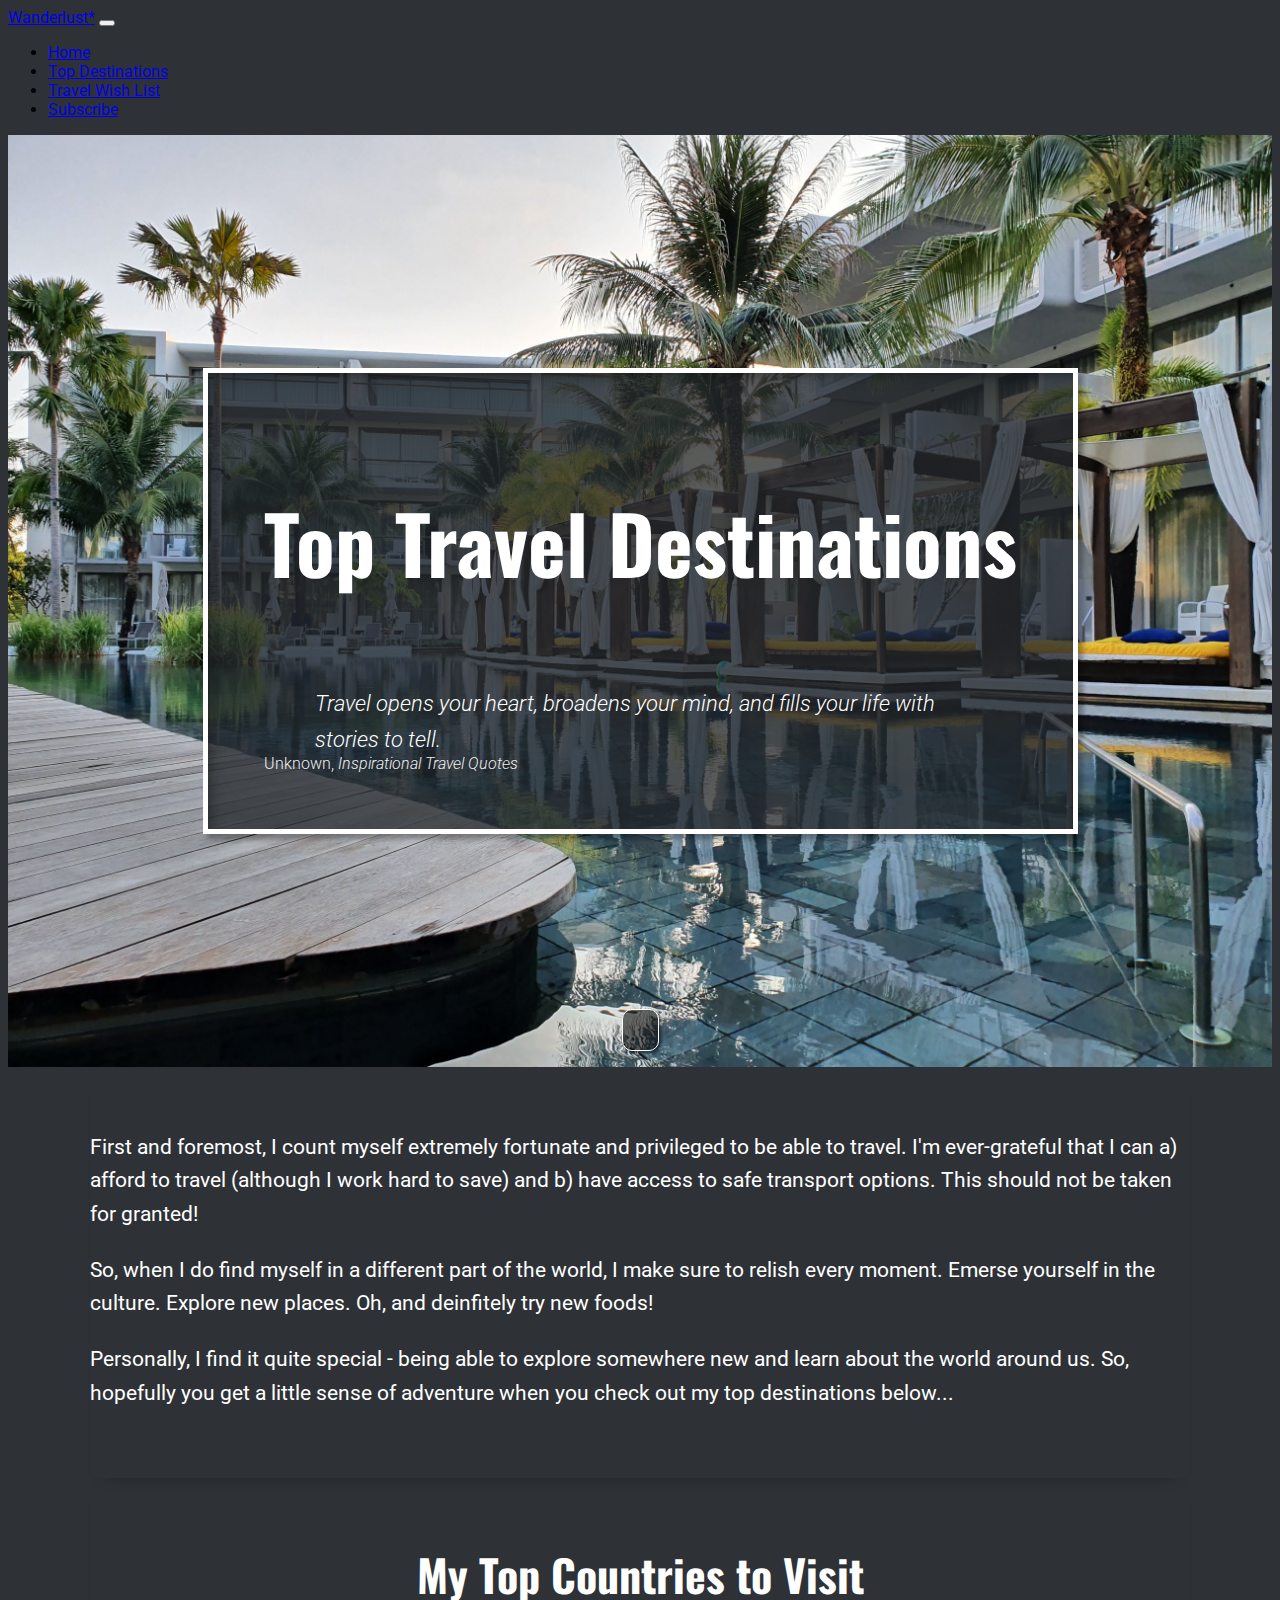
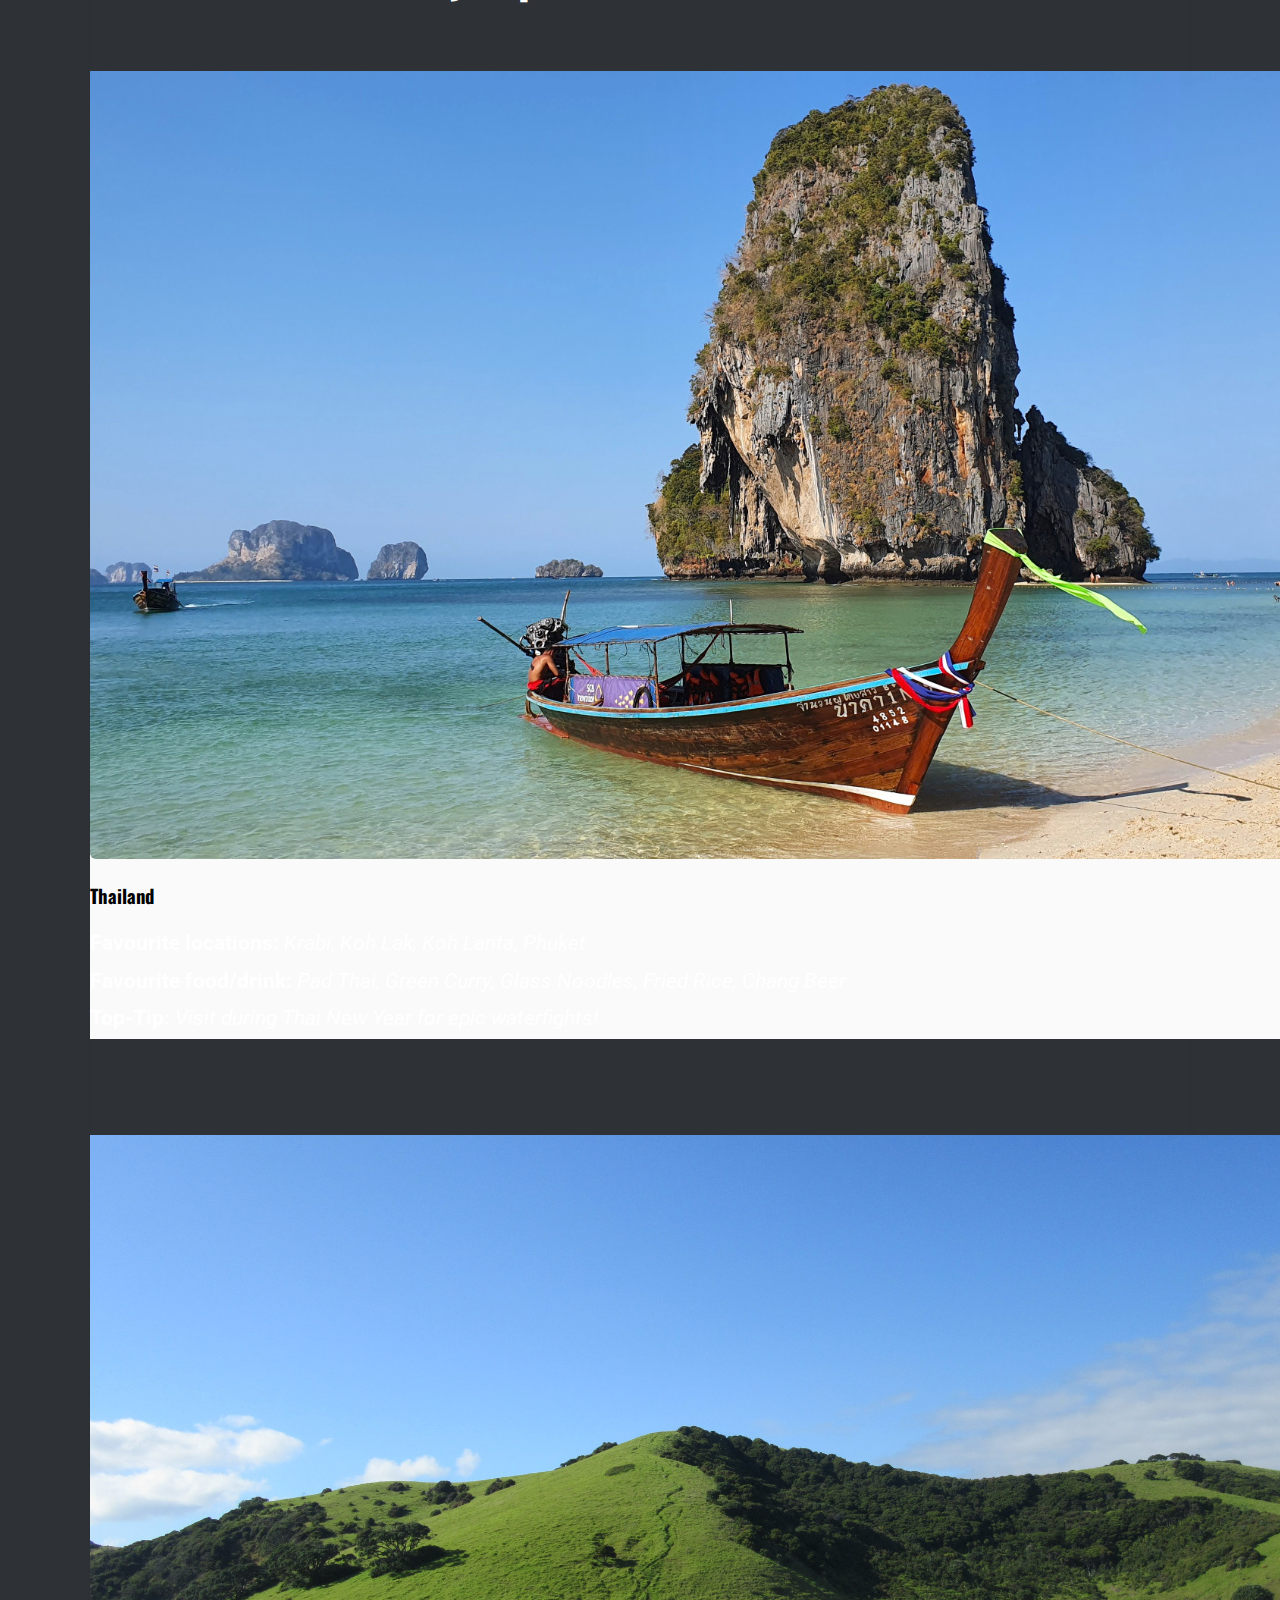
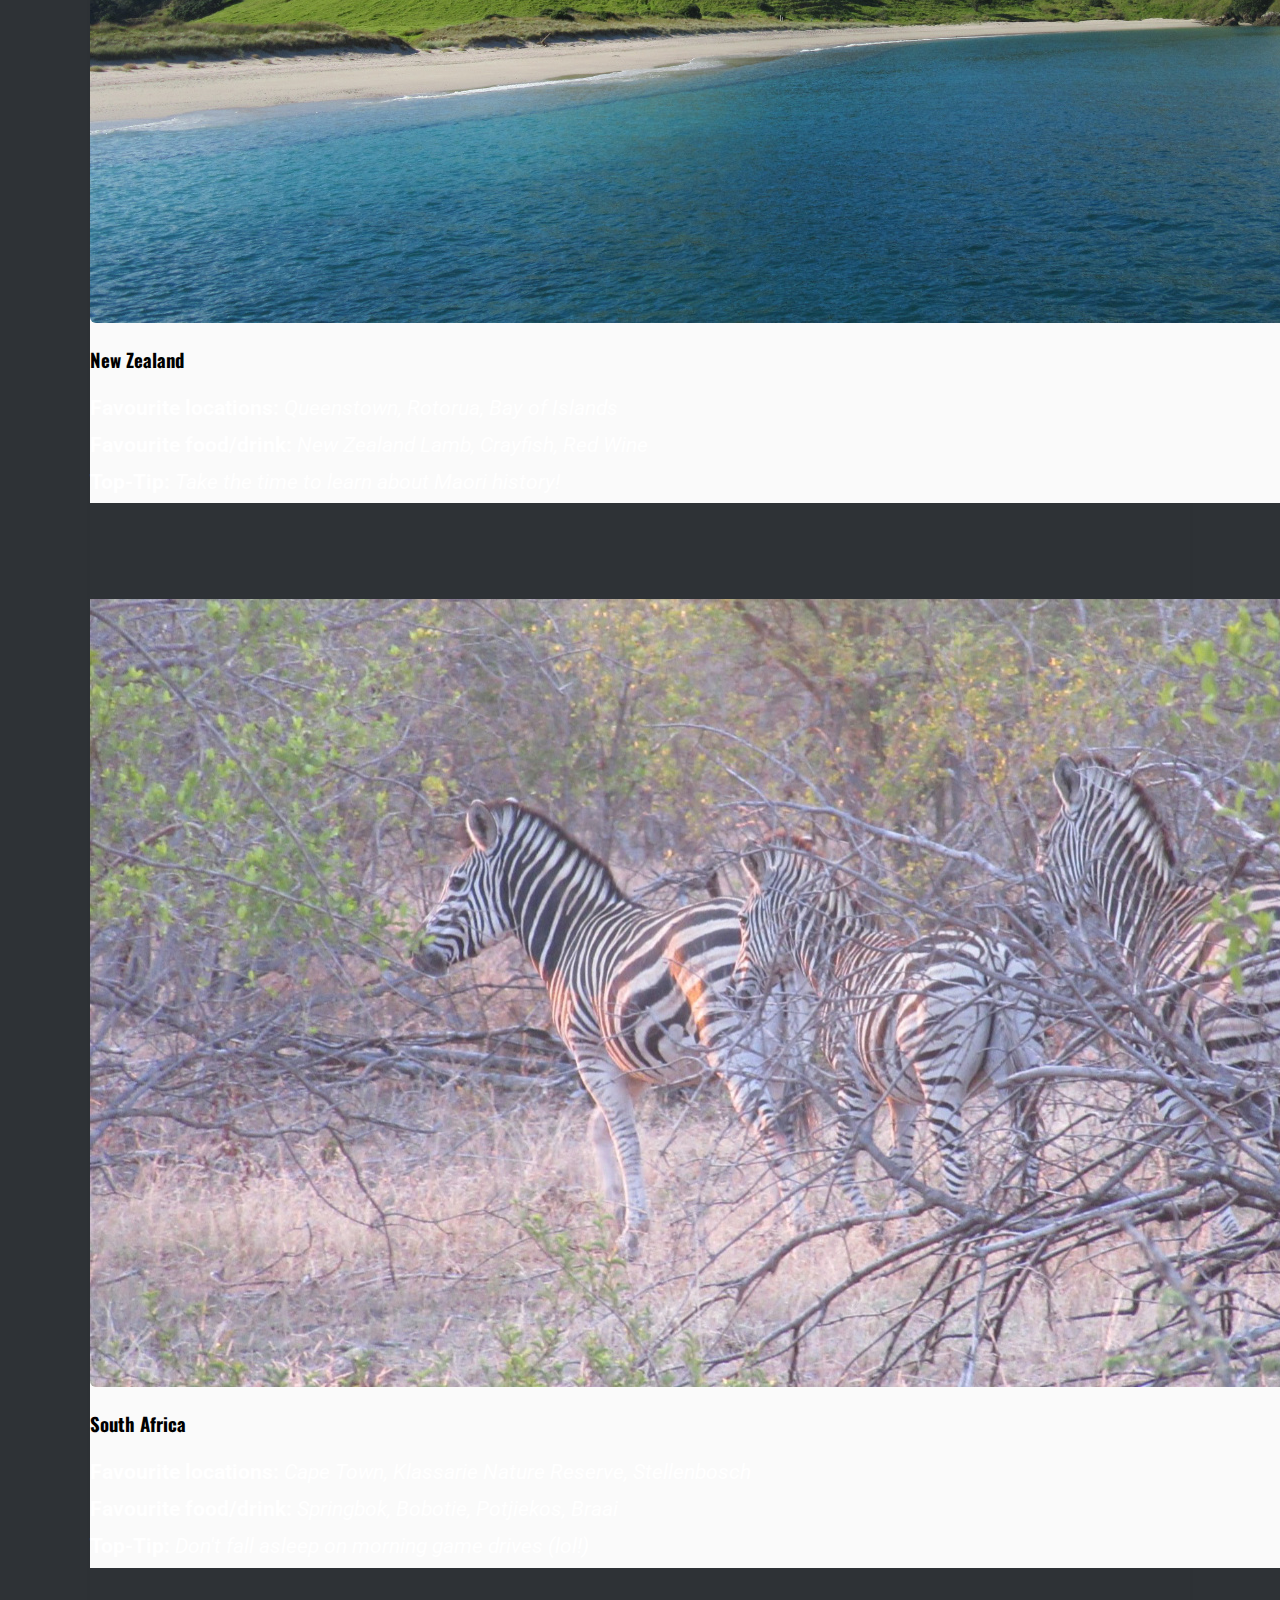
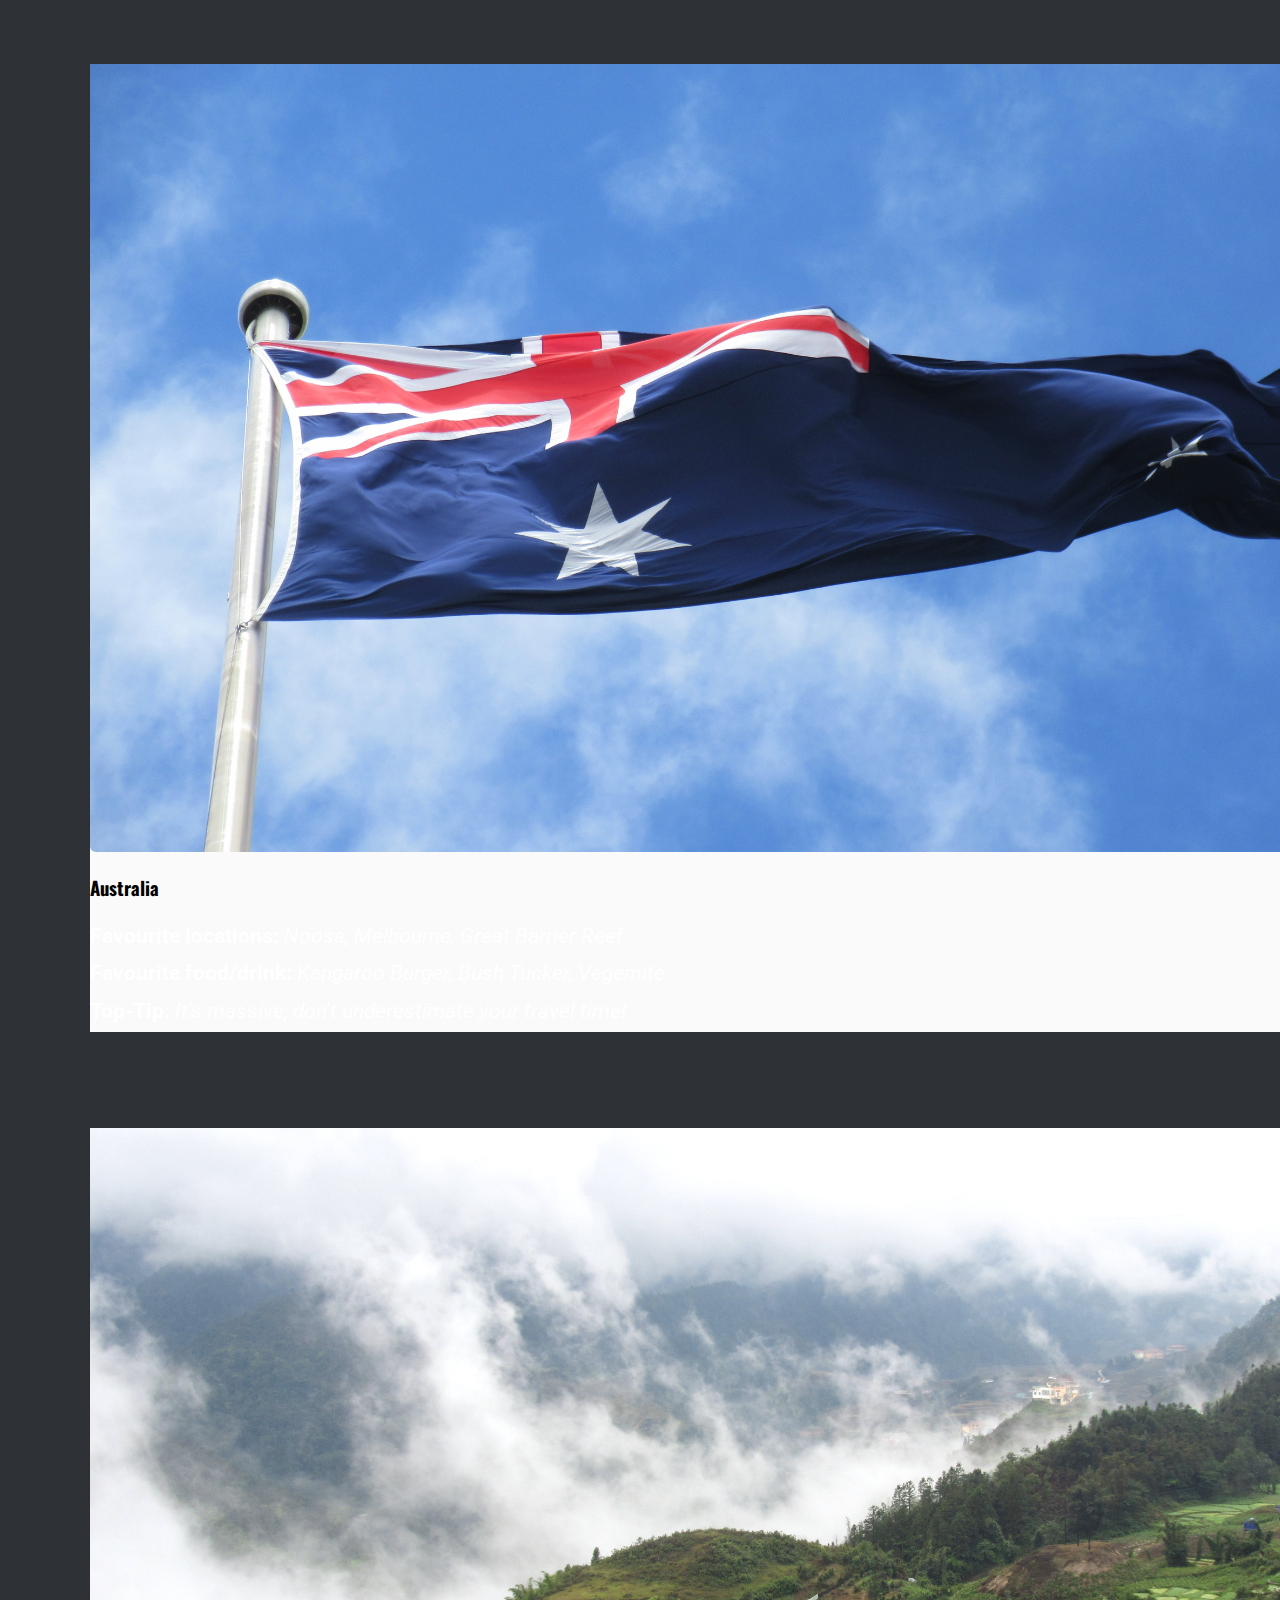
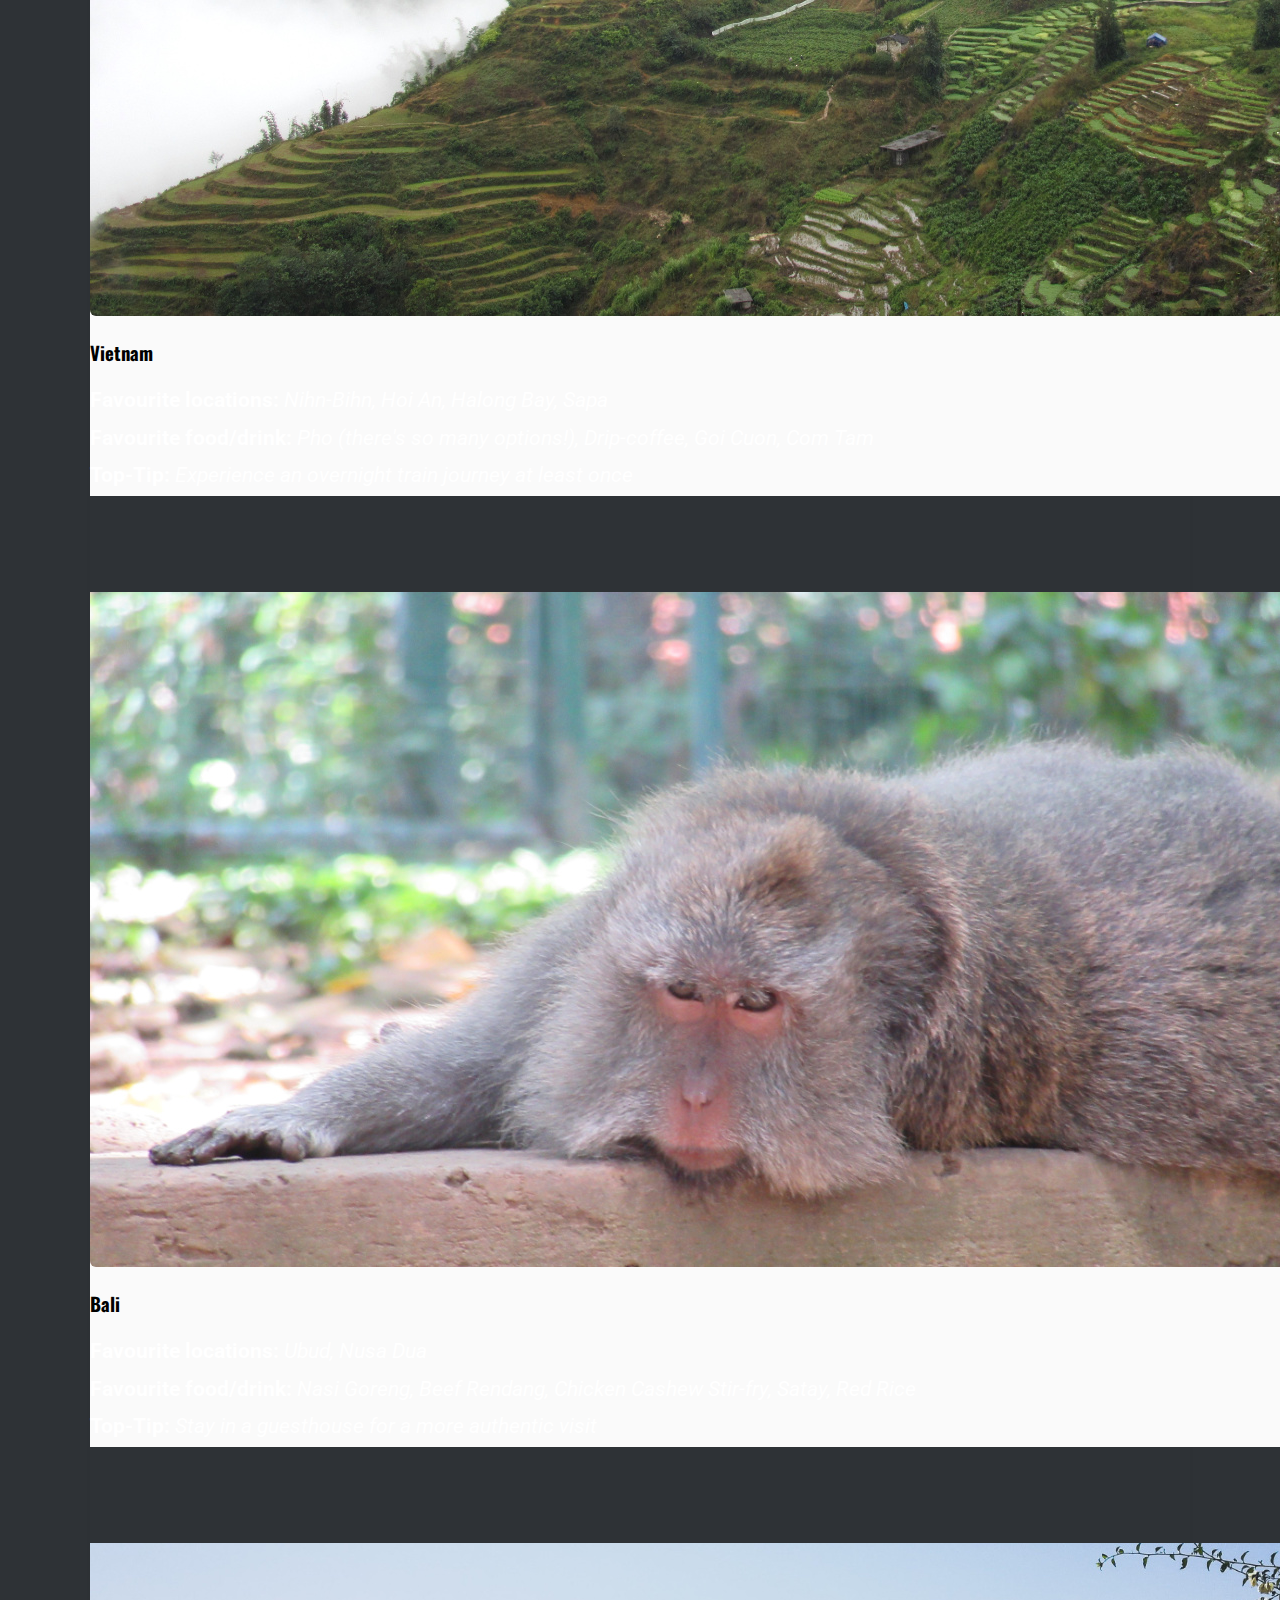
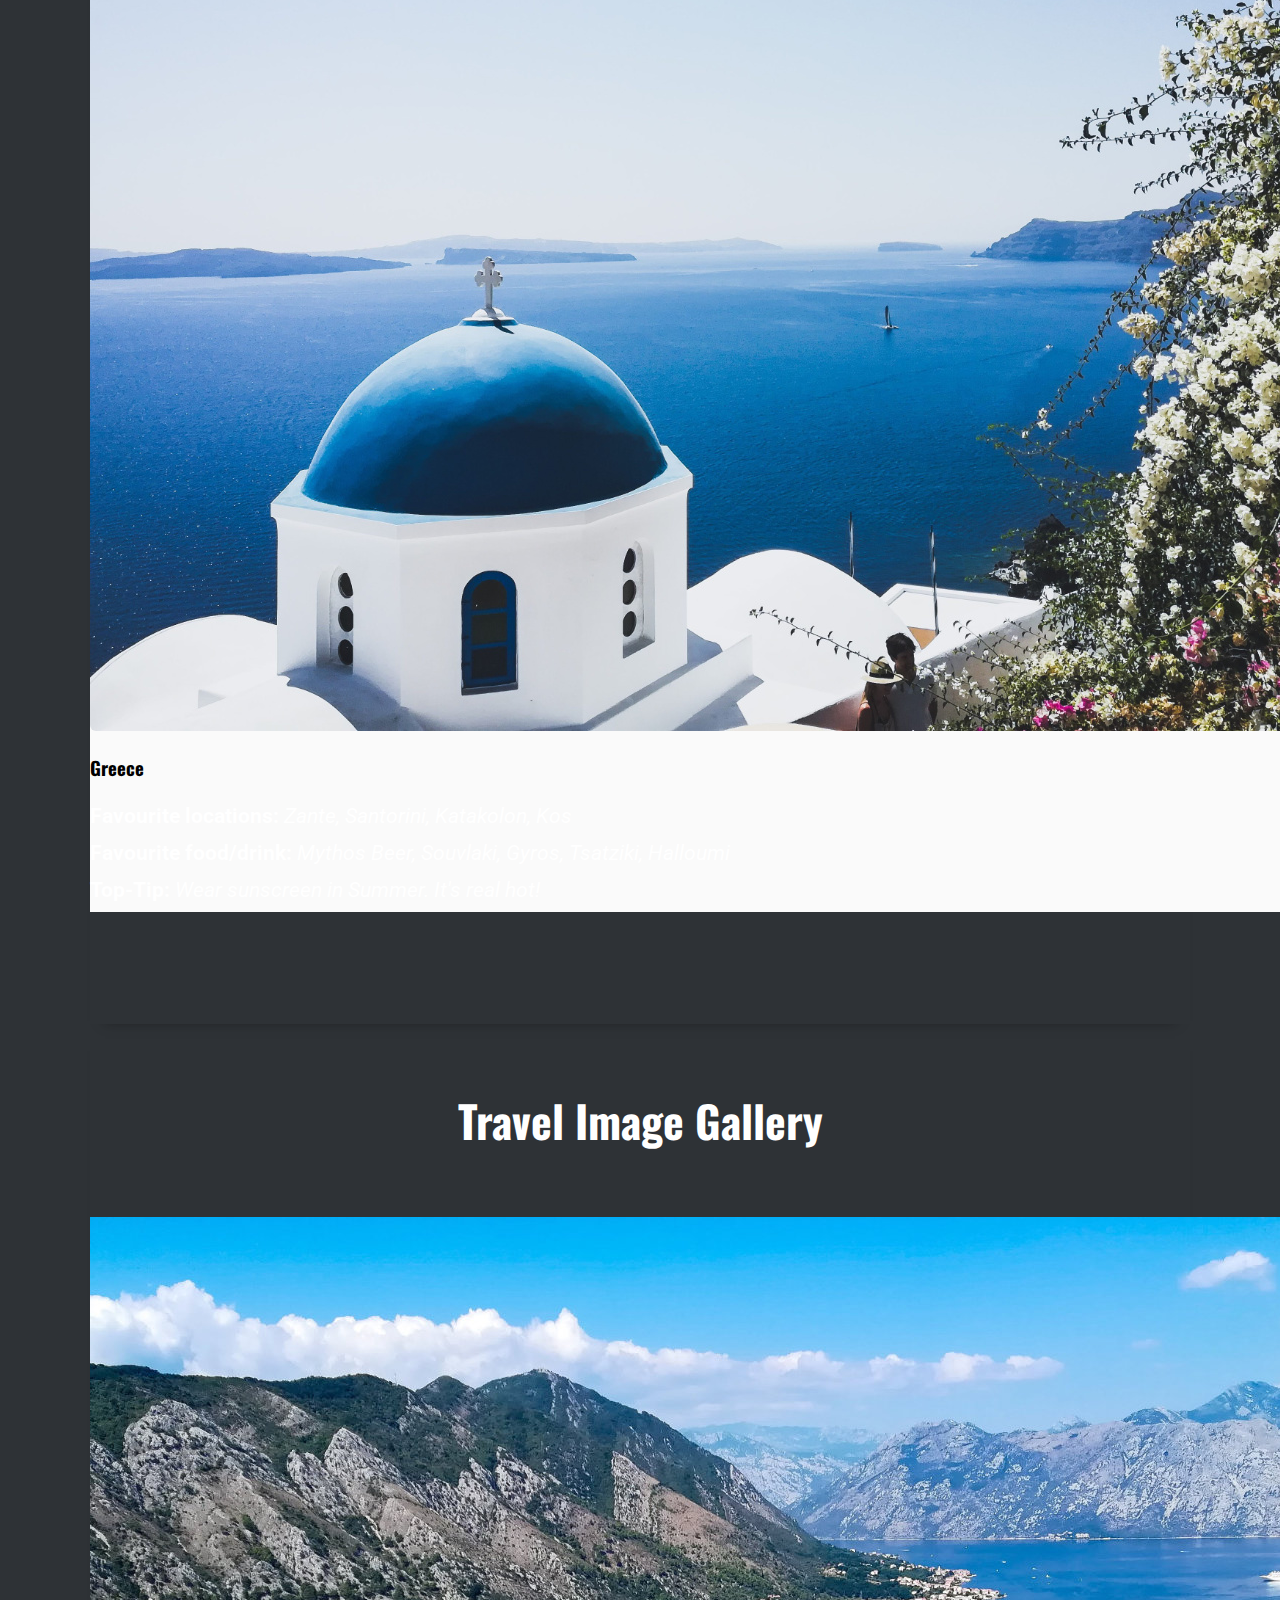
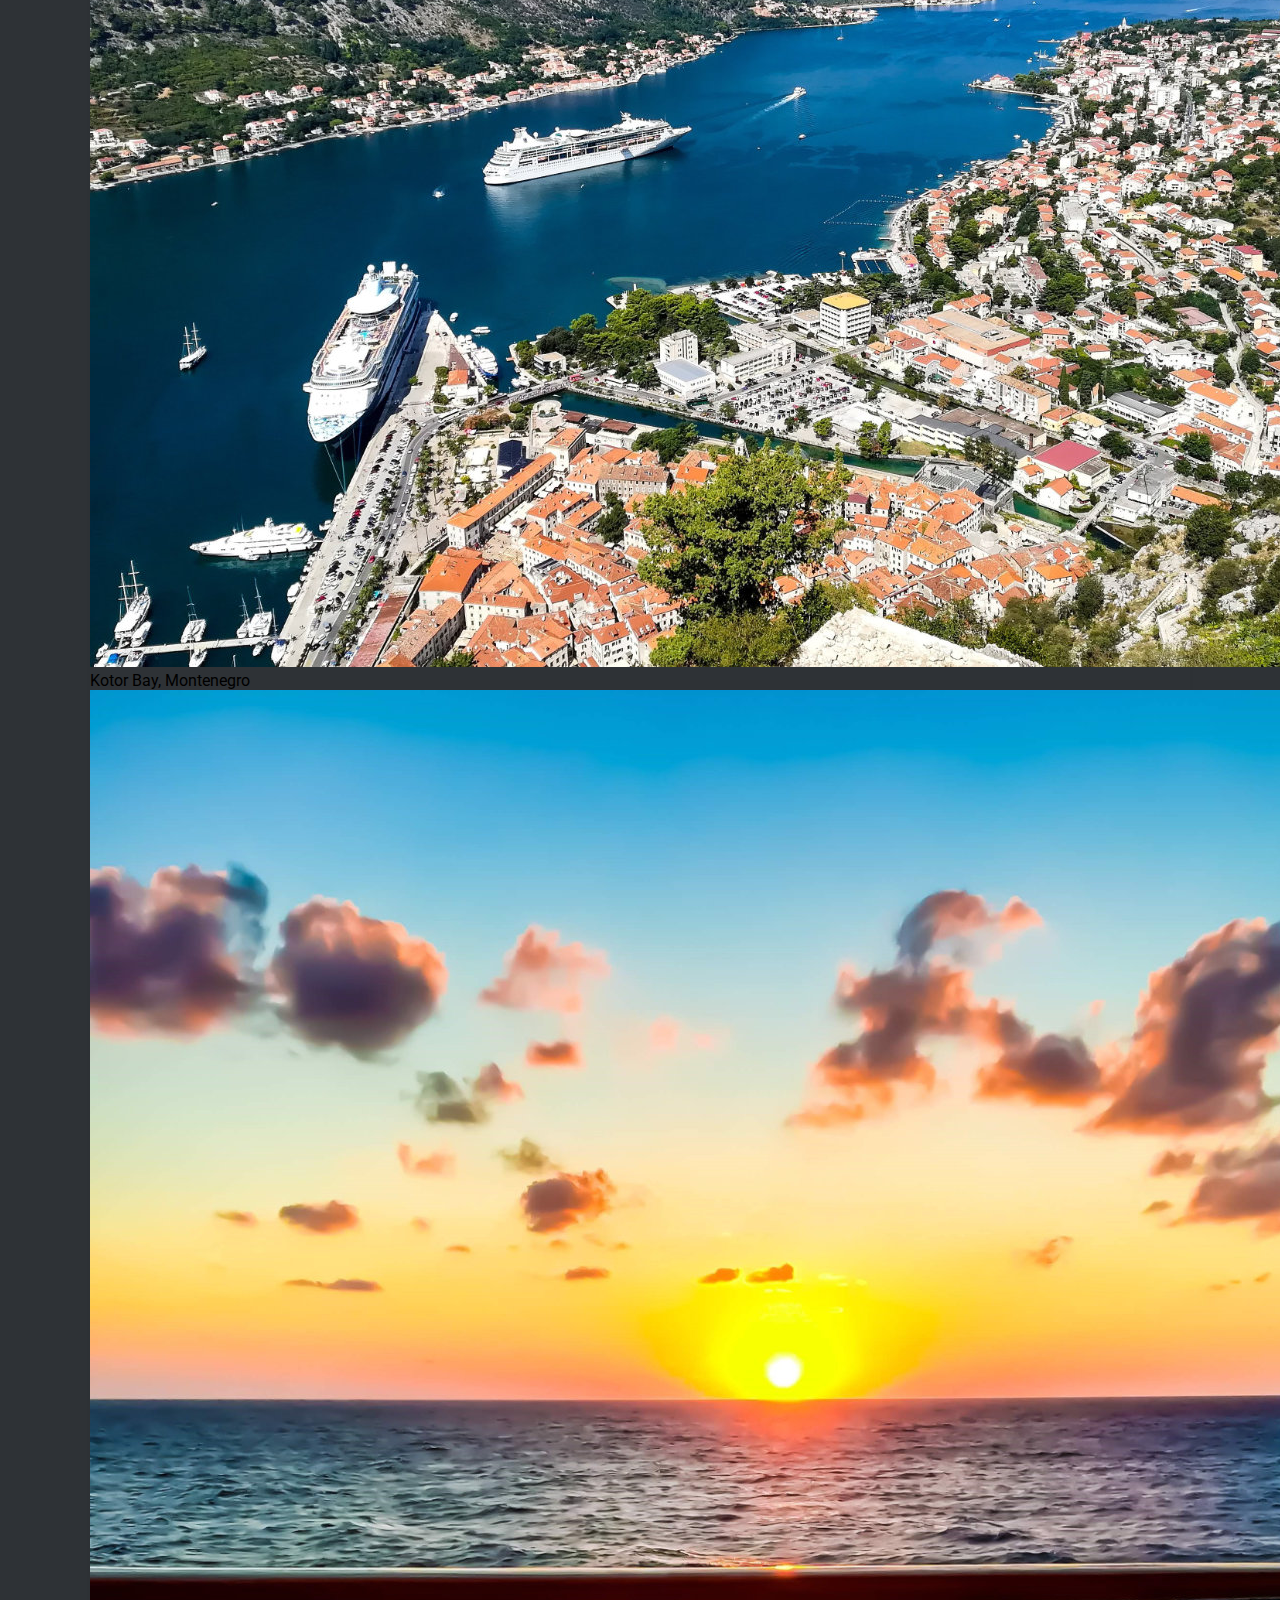
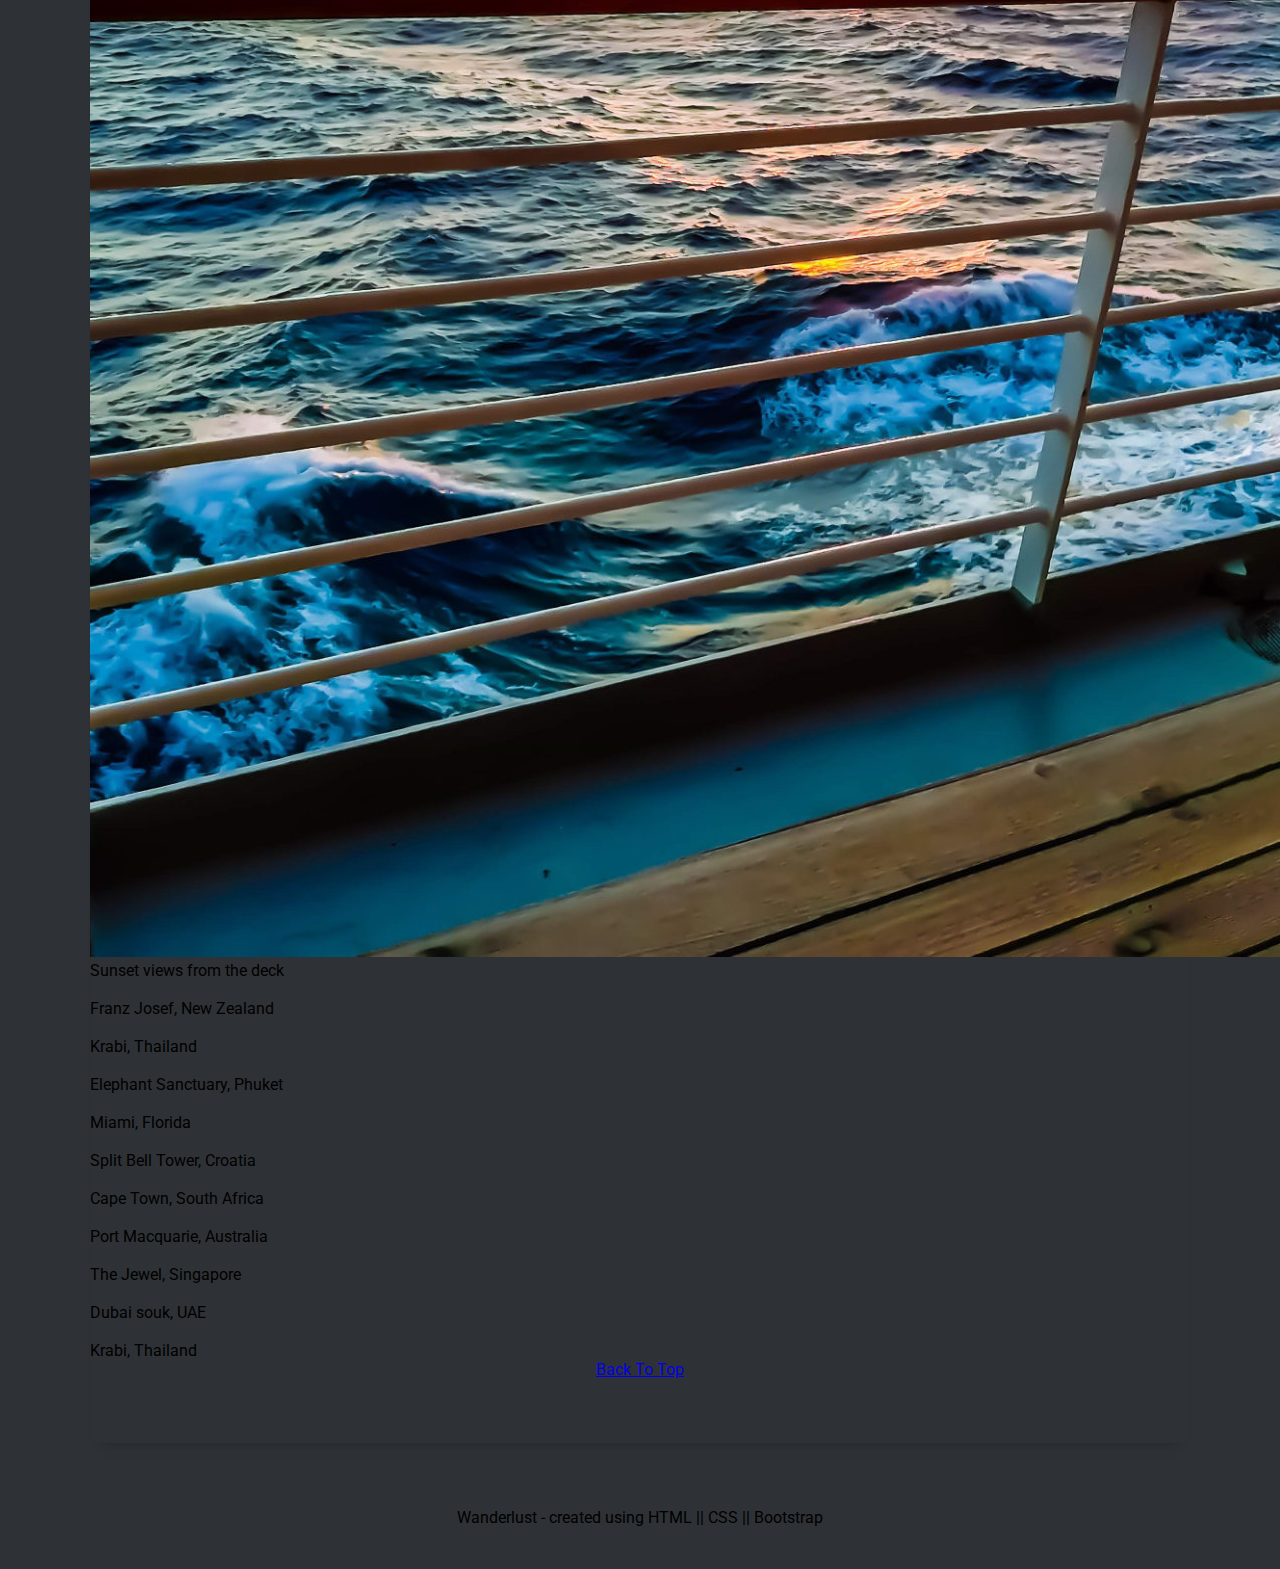
<file: favourite.html>
<!DOCTYPE html>
<html lang="en">
<head>
    <meta charset="UTF-8">
    <meta http-equiv="X-UA-Compatible" content="IE=edge">
    <meta name="viewport" content="width=device-width, initial-scale=1.0">
    <title>Welcome to Wanderlust</title>
    <link href="https://cdn.jsdelivr.net/npm/bootstrap@5.2.3/dist/css/bootstrap.min.css" rel="stylesheet" integrity="sha384-rbsA2VBKQhggwzxH7pPCaAqO46MgnOM80zW1RWuH61DGLwZJEdK2Kadq2F9CUG65" crossorigin="anonymous">
    <link href="./styles/style.css" rel="stylesheet">
    <link rel="preconnect" href="https://fonts.googleapis.com"><link rel="preconnect" href="https://fonts.gstatic.com" crossorigin><link href="https://fonts.googleapis.com/css2?family=Oswald:wght@400;500;600;700&family=Roboto:ital,wght@0,100;0,300;0,400;0,500;0,700;1,100;1,300;1,400;1,500;1,700&display=swap" rel="stylesheet">
    <link rel="stylesheet" href="https://cdnjs.cloudflare.com/ajax/libs/font-awesome/6.2.1/css/all.min.css" integrity="sha512-MV7K8+y+gLIBoVD59lQIYicR65iaqukzvf/nwasF0nqhPay5w/9lJmVM2hMDcnK1OnMGCdVK+iQrJ7lzPJQd1w==" crossorigin="anonymous" referrerpolicy="no-referrer">
  </head>
<body>
    <header>
        <nav class="navbar navbar-expand-md navbar-dark bg-dark fixed-top">
            <div class="container-fluid justify-content-between">
                <a class="navbar-brand" href="./index.html">Wanderlust*</a>
              <button class="navbar-toggler" type="button" data-bs-toggle="collapse" data-bs-target="#navbarNav" aria-controls="navbarNav" aria-expanded="false" aria-label="Toggle navigation">
                <span class="navbar-toggler-icon"></span>
              </button>
              <div class="collapse navbar-collapse justify-content-end" id="navbarNav">
                <ul class="navbar-nav gap-4">
                  <li class="nav-item">
                    <a class="nav-link" aria-current="page" href="./index.html">Home</a>
                  </li>
                  <li class="nav-item">
                    <a class="nav-link active" href="./favourite.html">Top Destinations</a>
                  </li>
                  <li class="nav-item">
                    <a class="nav-link" href="./wishlist.html">Travel Wish List</a>
                  </li>
                  <li class="nav-item">
                    <a class="nav-link" href="./subscribe.html">Subscribe</a>
                  </li>
                </ul>
              </div>
            </div>
          </nav>
    </header>
    <main>
        <section class="hero favourite-hero">
            <div class="hero__content-container rounded-4">
                <h1 class="text-center">Top Travel Destinations</h1>
                <figure class="text-center">
                    <blockquote class="blockquote">
                      <p><em>Travel opens your heart, broadens your mind, and fills your life with stories to tell.</em></p>
                    </blockquote>
                    <figcaption class="blockquote-footer">
                        Unknown, <cite title="Source Title">Inspirational Travel Quotes</cite>
                    </figcaption>
                  </figure>
            </div>
            <div class="hero__pointer">
              <i class="fa-solid fa-arrow-down-long"></i>
            </div>
        </section>
        <div class="introduction section-padding">
            <p>First and foremost, I count myself extremely fortunate and privileged to be able to travel. I'm ever-grateful that I can a) afford to travel (although I work hard to save) and b) have access to safe transport options. This should not be taken for granted!</p>
            <br>
            <p>So, when I do find myself in a different part of the world, I make sure to relish every moment. Emerse yourself in the culture.  Explore new places.  Oh, and deinfitely try new foods!</p>
            <br>
            <p>Personally, I find it quite special - being able to explore somewhere new and learn about the world around us.  So, hopefully you get a little sense of adventure when you check out my top destinations below...</p>
        </div>
        <section class="section-padding top-countries">
          <h2 class="section-header">My Top Countries to Visit</h2>
          <div class="card first-card mb-3">
            <div class="row g-0">
              <div class="col-lg-5 img-cover">
                <img src="./images/thai-remote-comp.jpg" class="img-fluid rounded-top card-img-top" alt="Thai boat by the shore">
              </div>
              <div class="col-lg-7 card-info">
                <div class="card-body">
                  <h3 class="card-title">Thailand</h3>
                  <p class="text-dark card-tips"><b>Favourite locations:</b> <em>Krabi, Koh Lak, Koh Lanta, Phuket</em></p>
                  <p class="text-dark card-tips"><b>Favourite food/drink:</b> <em>Pad Thai, Green Curry, Glass Noodles, Fried Rice, Chang Beer</em></p>
                  <p class="text-dark card-tips"><b>Top-Tip:</b> <em>Visit during Thai New Year for epic waterfights!</em></p>
                </div>
              </div>
            </div>
          </div>
          <div class="card mb-3">
            <div class="row g-0">
              <div class="col-lg-5">
                <img src="./images/nelson-comp.jpg" class="img-fluid rounded-top card-img-top" alt="Nelson scenery">
              </div>
              <div class="col-lg-7">
                <div class="card-body">
                  <h3 class="card-title">New Zealand</h3>
                  <p class="text-dark card-tips"><b>Favourite locations:</b> <em>Queenstown, Rotorua, Bay of Islands</em></p>
                  <p class="text-dark card-tips"><b>Favourite food/drink:</b> <em>New Zealand Lamb, Crayfish, Red Wine</em></p>
                  <p class="text-dark card-tips"><b>Top-Tip:</b> <em>Take the time to learn about Maori history!</em></p>
                </div>
              </div>
            </div>
          </div>
          <div class="card mb-3">
            <div class="row g-0">
              <div class="col-lg-5">
                <img src="./images/zebra-comp.jpg" class="img-fluid rounded-top card-img-top" alt="Small group of zebra">
              </div>
              <div class="col-lg-7">
                <div class="card-body">
                  <h3 class="card-title">South Africa</h3>
                  <p class="text-dark card-tips"><b>Favourite locations:</b> <em>Cape Town, Klassarie Nature Reserve, Stellenbosch</em></p>
                  <p class="text-dark card-tips"><b>Favourite food/drink:</b> <em>Springbok, Bobotie, Potjiekos, Braai</em></p>
                  <p class="text-dark card-tips"><b>Top-Tip:</b> <em>Don't fall asleep on morning game drives (lol!)</em></p>
                </div>
              </div>
            </div>
          </div>
          <div class="card mb-3">
            <div class="row g-0">
              <div class="col-lg-5">
                <img src="./images/auz-flag-comp.jpg" class="img-fluid rounded-top card-img-top" alt="Australian flag">
              </div>
              <div class="col-lg-7">
                <div class="card-body">
                  <h3 class="card-title">Australia</h3>
                  <p class="text-dark card-tips"><b>Favourite locations:</b> <em>Noosa, Melbourne, Great Barrier Reef</em></p>
                  <p class="text-dark card-tips"><b>Favourite food/drink:</b> <em>Kangaroo Burger, Bush Tucker, Vegemite</em></p>
                  <p class="text-dark card-tips"><b>Top-Tip:</b> <em>It's massive, don't underestimate your travel time!</em></p>
                </div>
              </div>
            </div>
          </div>
          <div class="card mb-3">
            <div class="row g-0">
              <div class="col-lg-5">
                <img src="./images/vietnam-rice-comp.jpg" class="img-fluid rounded-top card-img-top" alt="Sapa staggered rice paddies">
              </div>
              <div class="col-lg-7">
                <div class="card-body">
                  <h3 class="card-title">Vietnam</h3>
                  <p class="text-dark card-tips"><b>Favourite locations:</b> <em>Nihn-Bihn, Hoi An, Halong Bay, Sapa</em></p>
                  <p class="text-dark card-tips"><b>Favourite food/drink:</b> <em>Pho (there's so many options!), Drip-coffee, Goi Cuon, Com Tam</em></p>
                  <p class="text-dark card-tips"><b>Top-Tip:</b> <em>Experience an overnight train journey at least once</em></p>
                </div>
              </div>
            </div>
          </div>
          <div class="card mb-3">
            <div class="row g-0">
              <div class="col-lg-5">
                <img src="./images/monkey-com.jpg" class="img-fluid rounded-top card-img-top" alt="Monkey laying down">
              </div>
              <div class="col-lg-7">
                <div class="card-body">
                  <h3 class="card-title">Bali</h3>
                  <p class="text-dark card-tips"><b>Favourite locations:</b> <em>Ubud, Nusa Dua</em></p>
                  <p class="text-dark card-tips"><b>Favourite food/drink:</b> <em>Nasi Goreng, Beef Rendang, Chicken Cashew Stir-fry, Satay, Red Rice </em></p>
                  <p class="text-dark card-tips"><b>Top-Tip:</b> <em>Stay in a guesthouse for a more authentic visit </em></p>
                </div>
              </div>
            </div>
          </div>
          <div class="card mb-3">
            <div class="row g-0">
              <div class="col-lg-5">
                <img src="./images/santorini-blue-comp.jpg" class="img-fluid rounded-top card-img-top" alt="View of Santorini">
              </div>
              <div class="col-lg-7">
                <div class="card-body">
                  <h3 class="card-title">Greece</h3>
                  <p class="text-dark card-tips"><b>Favourite locations:</b> <em>Zante, Santorini, Katakolon, Kos</em></p>
                  <p class="text-dark card-tips"><b>Favourite food/drink:</b> <em>Mythos Beer, Souvlaki, Gyros, Tsatziki, Halloumi</em></p>
                  <p class="text-dark card-tips"><b>Top-Tip:</b> <em>Wear sunscreen in Summer.  It's real hot!</em></p>
                </div>
              </div>
            </div>
          </div>
        </section>
        <section class="section-padding">
          <h2 class="section-header">Travel Image Gallery</h2>
          <div class="row">
            <div class="col-lg-4 col-md-12 mb-4 mb-lg-0">
              <figure>
                <img
                src="./images/kotor-bay-comp.jpg"
                class="w-100 shadow-1-strong rounded gallery-img"
                alt="Kotor Bay"
                loading="lazy"
              >
              <figcaption class="mb-4 pt-1 text-muted text-center img-gallery-caption">Kotor Bay, Montenegro</figcaption>
              </figure>
              <figure>
                <img
                src="./images/cruise-sun-comp.jpg"
                class="w-100 shadow-1-strong rounded"
                alt="Sunset view from cruise ship"
                loading="lazy"
              >
              <figcaption class="mb-4 pt-1 text-muted text-center img-gallery-caption">Sunset views from the deck</figcaption>
              </figure>
              <figure>
                <img
                src="./images/nz-scene-comp.jpg"
                class="w-100 shadow-1-strong rounded"
                alt="New Zealand scenery"
                loading="lazy"
              >
              <figcaption class="mb-4 pt-1 text-muted text-center img-gallery-caption">Franz Josef, New Zealand</figcaption>
              </figure>
              <figure>
                <img
                src="./images/krabi-sea-comp.jpg"
                class="w-100 shadow-1-strong rounded"
                alt="Limestone karst in the sea"
                loading="lazy"
              >
              <figcaption class="mb-4 pt-1 text-muted text-center img-gallery-caption">Krabi, Thailand</figcaption>
              </figure>
            </div>
            <div class="col-lg-4 mb-4 mb-lg-0">
              <figure>
                <img
                src="./images/thai-elephant-comp.jpg"
                class="w-100 shadow-1-strong rounded"
                alt="Elephant being fed at sactuary"
                loading="lazy"
              >
              <figcaption class="mb-4 pt-1 text-muted text-center img-gallery-caption">Elephant Sanctuary, Phuket</figcaption>
              </figure>
              <figure>
                <img
                src="./images/basketball-comp.jpg"
                class="w-100 shadow-1-strong rounded"
                alt="Basketball game"
                loading="lazy"
              >
              <figcaption class="mb-4 pt-1 text-muted text-center img-gallery-caption">Miami, Florida</figcaption>
              </figure>
              <figure>
                <img
                src="./images/split-tower-comp.jpg"
                class="w-100 shadow-1-strong rounded"
                alt="Split bell-tower staircase"
                loading="lazy"
              >
              <figcaption class="mb-4 pt-1 text-muted text-center img-gallery-caption">Split Bell Tower, Croatia</figcaption>
              </figure>
              <figure>
                <img
                src="./images/seals-comp.jpg"
                class="w-100 shadow-1-strong rounded"
                alt="Seal colony"
                loading="lazy"
              >
              <figcaption class="mb-4 pt-1 text-muted text-center img-gallery-caption">Cape Town, South Africa</figcaption>
              </figure>
            </div>
            <div class="col-lg-4 mb-4 mb-lg-0">
              <figure>
                <img
                src="./images/port-mac-comp.jpg"
                class="w-100 shadow-1-strong rounded"
                alt="Panoramic coastal scene"
                loading="lazy"
              >
              <figcaption class="mb-4 pt-1 text-muted text-center img-gallery-caption">Port Macquarie, Australia</figcaption>
              </figure>
              <figure>
                <img
                src="./images/jewel-comp.jpg"
                class="w-100 shadow-1-strong rounded"
                alt="water feature inside shopping centre"
                loading="lazy"
              >
              <figcaption class="mb-4 pt-1 text-muted text-center img-gallery-caption">The Jewel, Singapore</figcaption>
              </figure>
              <figure>
                <img
                src="./images/spices-comp.jpg"
                class="w-100 shadow-1-strong rounded"
                alt="Spices in a Dubai souk"
                loading="lazy"
              >
              <figcaption class="mb-4 pt-1 text-muted text-center img-gallery-caption">Dubai souk, UAE</figcaption>
              </figure>
              <figure>
                <img
                src="./images/thai-dragon-comp.jpg"
                class="w-100 shadow-1-strong rounded"
                alt="dragon statue"
                loading="lazy"
              >
              <figcaption class="mb-4 pt-1 text-muted text-center img-gallery-caption">Krabi, Thailand</figcaption>
              </figure>
            </div>
          </div>
          <a class="btn btn-primary page-btn mt-4" href="#" role="button"
          >Back To Top</a
        >
        </section>
        <footer class="text-white bg-dark">
          Wanderlust - created using HTML || CSS || Bootstrap
        </footer>
    </main>
    <script src="https://cdn.jsdelivr.net/npm/bootstrap@5.2.3/dist/js/bootstrap.bundle.min.js" integrity="sha384-kenU1KFdBIe4zVF0s0G1M5b4hcpxyD9F7jL+jjXkk+Q2h455rYXK/7HAuoJl+0I4" crossorigin="anonymous"></script>
</body>
</html>
</file>
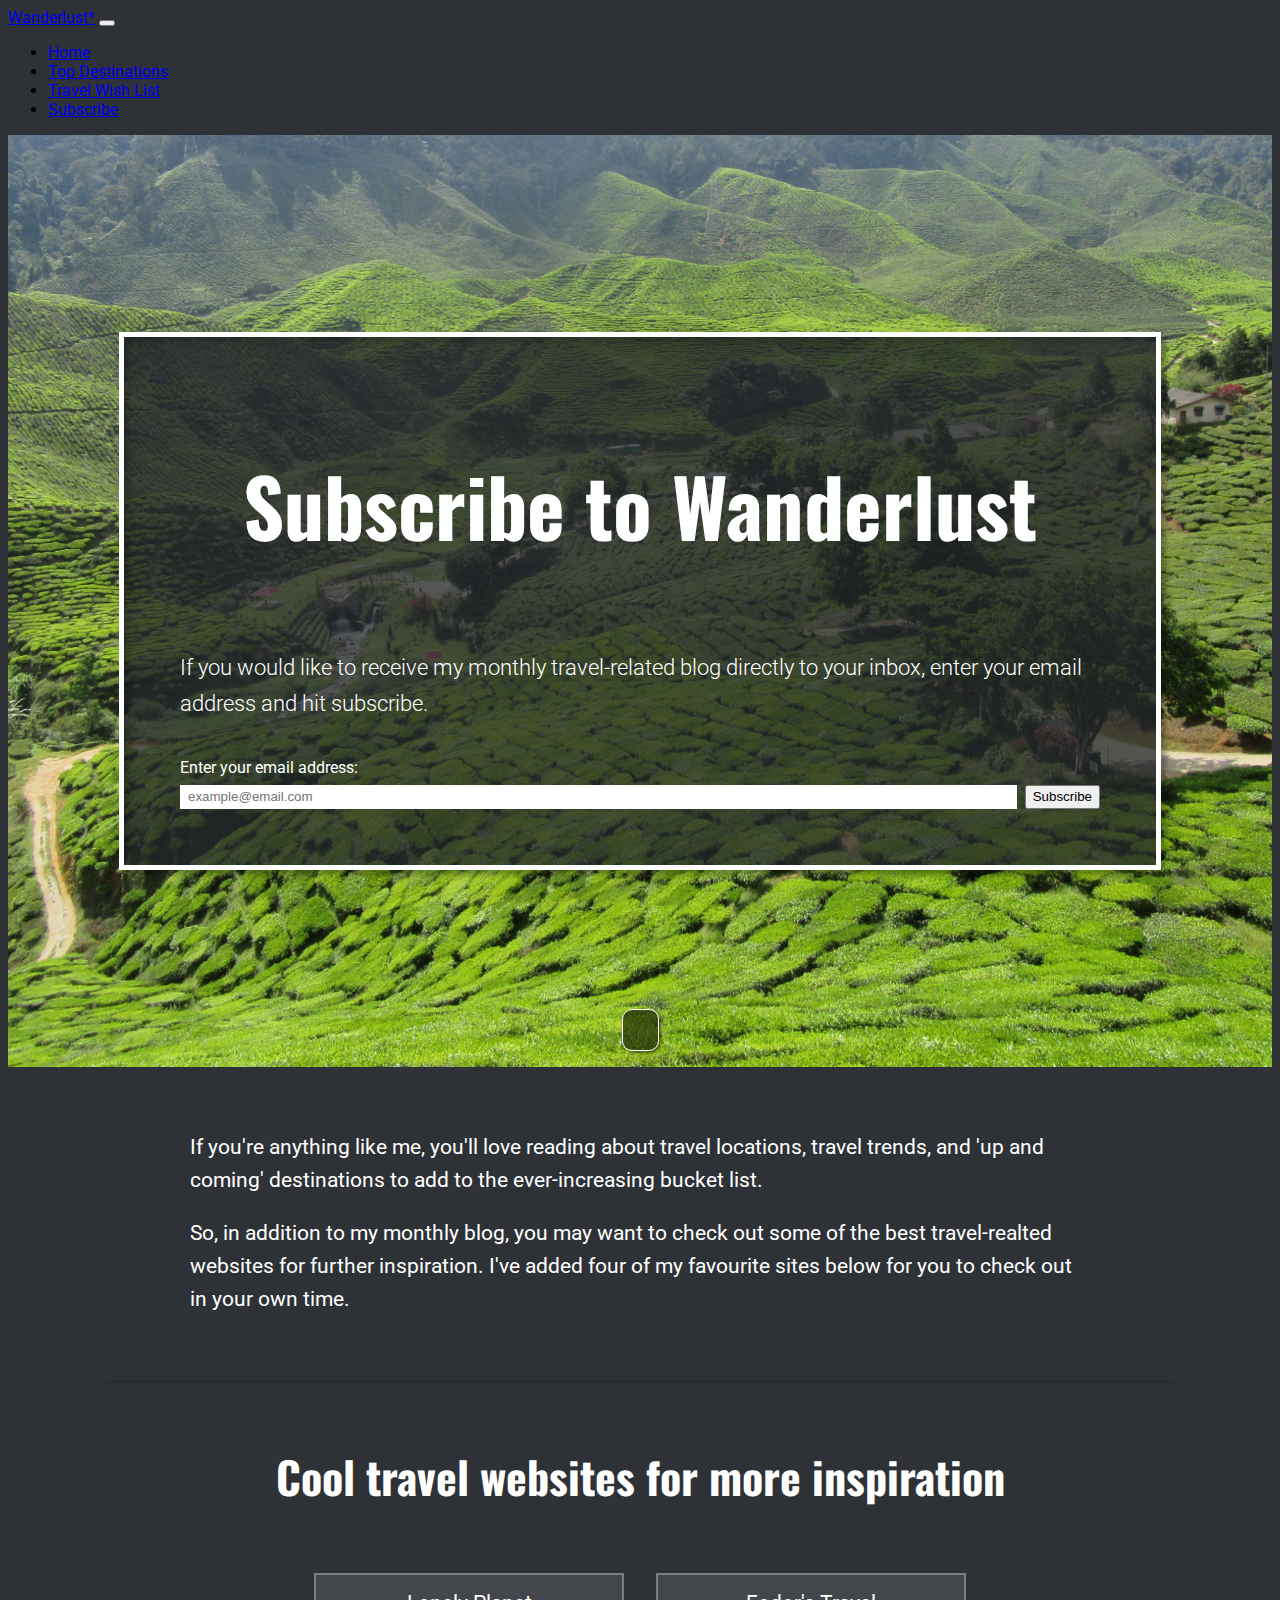
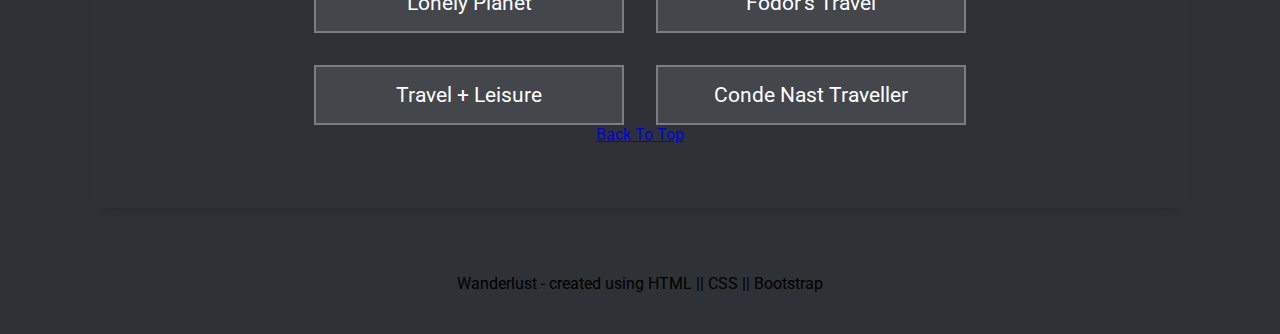
<file: subscribe.html>
<!DOCTYPE html>
<html lang="en">
  <head>
    <meta charset="UTF-8">
    <meta http-equiv="X-UA-Compatible" content="IE=edge">
    <meta name="viewport" content="width=device-width, initial-scale=1.0">
    <title>Welcome to Wanderlust</title>
    <link
      href="https://cdn.jsdelivr.net/npm/bootstrap@5.2.3/dist/css/bootstrap.min.css"
      rel="stylesheet"
      integrity="sha384-rbsA2VBKQhggwzxH7pPCaAqO46MgnOM80zW1RWuH61DGLwZJEdK2Kadq2F9CUG65"
      crossorigin="anonymous"
    >
    <link href="./styles/style.css" rel="stylesheet">
    <link rel="preconnect" href="https://fonts.googleapis.com">
    <link rel="preconnect" href="https://fonts.gstatic.com" crossorigin>
    <link
      href="https://fonts.googleapis.com/css2?family=Oswald:wght@400;500;600;700&family=Roboto:ital,wght@0,100;0,300;0,400;0,500;0,700;1,100;1,300;1,400;1,500;1,700&display=swap"
      rel="stylesheet"
    >
    <link
      rel="stylesheet"
      href="https://cdnjs.cloudflare.com/ajax/libs/font-awesome/6.2.1/css/all.min.css"
      integrity="sha512-MV7K8+y+gLIBoVD59lQIYicR65iaqukzvf/nwasF0nqhPay5w/9lJmVM2hMDcnK1OnMGCdVK+iQrJ7lzPJQd1w=="
      crossorigin="anonymous"
      referrerpolicy="no-referrer"
    >
  </head>
  <body>
    <header>
      <nav class="navbar navbar-expand-md navbar-dark bg-dark fixed-top">
        <div class="container-fluid justify-content-between">
          <a class="navbar-brand" href="./index.html">Wanderlust*</a>
          <button
            class="navbar-toggler"
            type="button"
            data-bs-toggle="collapse"
            data-bs-target="#navbarNav"
            aria-controls="navbarNav"
            aria-expanded="false"
            aria-label="Toggle navigation"
          >
            <span class="navbar-toggler-icon"></span>
          </button>
          <div
            class="collapse navbar-collapse justify-content-end"
            id="navbarNav"
          >
            <ul class="navbar-nav gap-4">
              <li class="nav-item">
                <a class="nav-link" aria-current="page" href="./index.html"
                  >Home</a
                >
              </li>
              <li class="nav-item">
                <a class="nav-link" href="./favourite.html">Top Destinations</a>
              </li>
              <li class="nav-item">
                <a class="nav-link" href="./wishlist.html">Travel Wish List</a>
              </li>
              <li class="nav-item">
                <a class="nav-link active" href="./subscribe.html">Subscribe</a>
              </li>
            </ul>
          </div>
        </div>
      </nav>
    </header>
    <main>
      <section class="hero subscribe-hero">
        <div class="hero__content-container rounded-4">
          <h1 class="text-center">Subscribe to Wanderlust</h1>
          <p class="text-center">
            If you would like to receive my monthly travel-related blog directly
            to your inbox, enter your email address and hit subscribe.
          </p>
          <form class="subscribe-form">
            <label for="email">Enter your email address:</label><br>
            <div class="input-bar">
              <input
                type="email"
                id="email"
                name="email"
                placeholder="example@email.com"
                class="rounded"
              >
              <button type="button" class="btn btn-primary">Subscribe</button>
            </div>
          </form>
        </div>
        <div class="hero__pointer">
          <i class="fa-solid fa-arrow-down-long"></i>
        </div>
      </section>
      <div class="subscribe-intro section-padding">
        <p class="text-center">
          If you're anything like me, you'll love reading about travel
          locations, travel trends, and 'up and coming' destinations to add to
          the ever-increasing bucket list.
        </p>
        <br>
        <p class="text-center">
          So, in addition to my monthly blog, you may want to check out some of
          the best travel-realted websites for further inspiration. I've added
          four of my favourite sites below for you to check out in your own
          time.
        </p>
      </div>
      <section class="section-padding">
        <h2 class="section-header">
          Cool travel websites for more inspiration
        </h2>
        <div class="travel-links">
          <a href="https://www.lonelyplanet.com/" target="_blank"
            >Lonely Planet</a
          >
          <a href="https://www.fodors.com/" target="_blank">Fodor's Travel</a>
          <a href="https://www.travelandleisureco.com/" target="_blank"
            >Travel + Leisure</a
          >
          <a href="https://www.cntraveller.com/" target="_blank"
            >Conde Nast Traveller</a
          >
        </div>
        <a class="btn btn-primary page-btn mt-5" href="#" role="button"
          >Back To Top</a
        >
      </section>
      <footer class="text-white bg-dark">
        Wanderlust - created using HTML || CSS || Bootstrap
      </footer>
    </main>
    <script
      src="https://cdn.jsdelivr.net/npm/bootstrap@5.2.3/dist/js/bootstrap.bundle.min.js"
      integrity="sha384-kenU1KFdBIe4zVF0s0G1M5b4hcpxyD9F7jL+jjXkk+Q2h455rYXK/7HAuoJl+0I4"
      crossorigin="anonymous"
    ></script>
  </body>
</html>
</file>
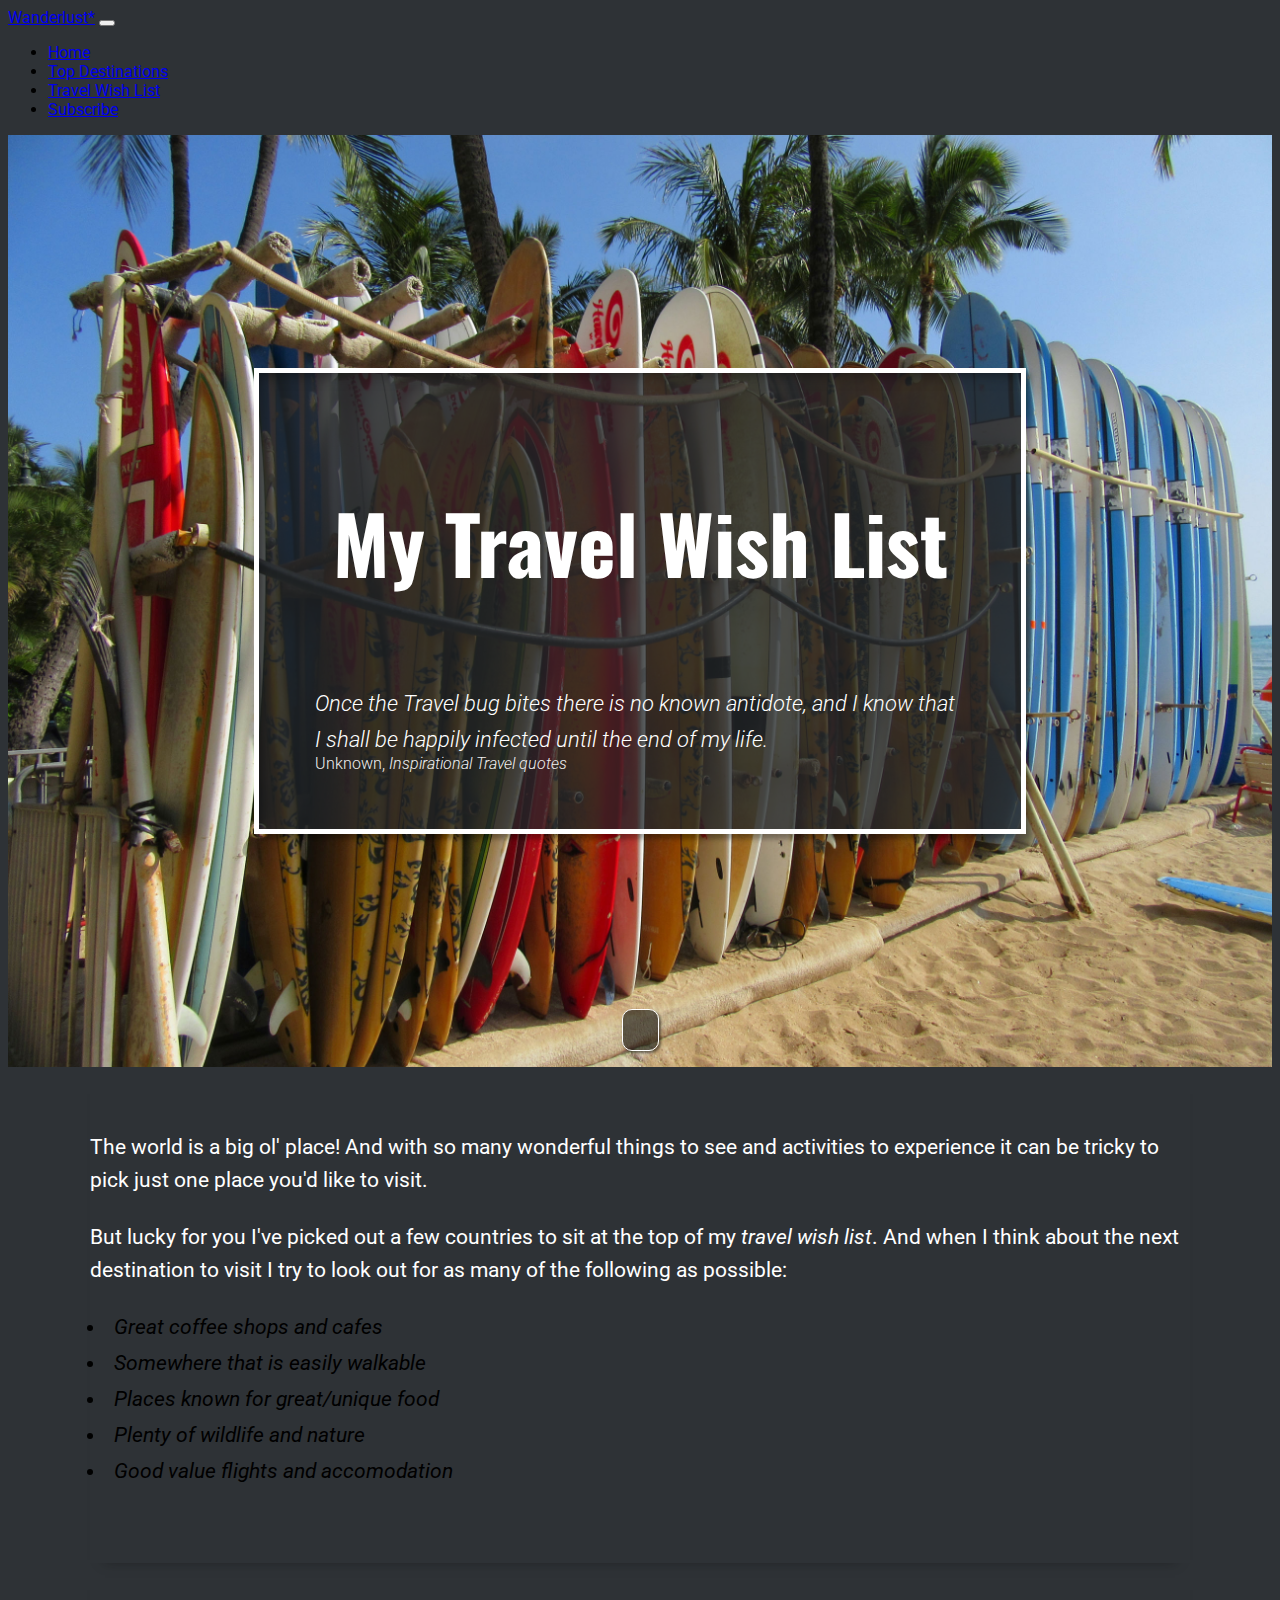
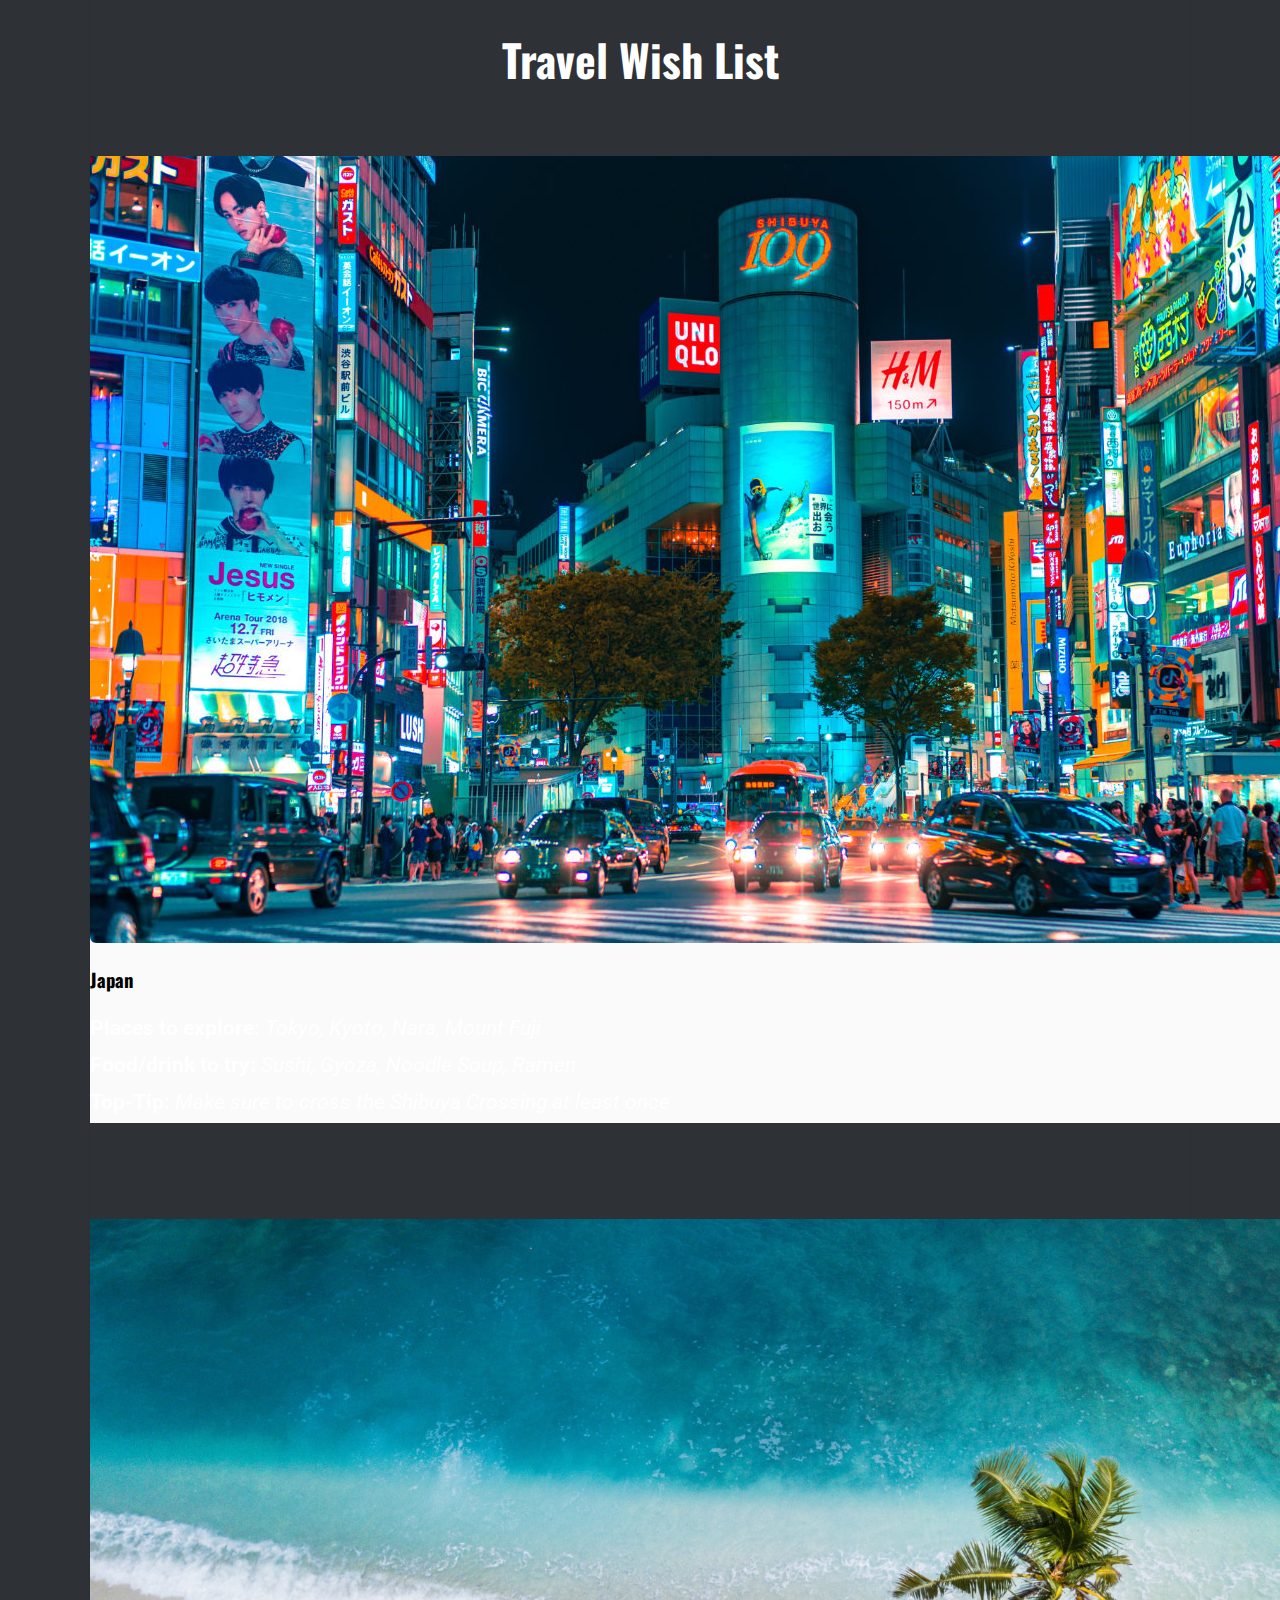
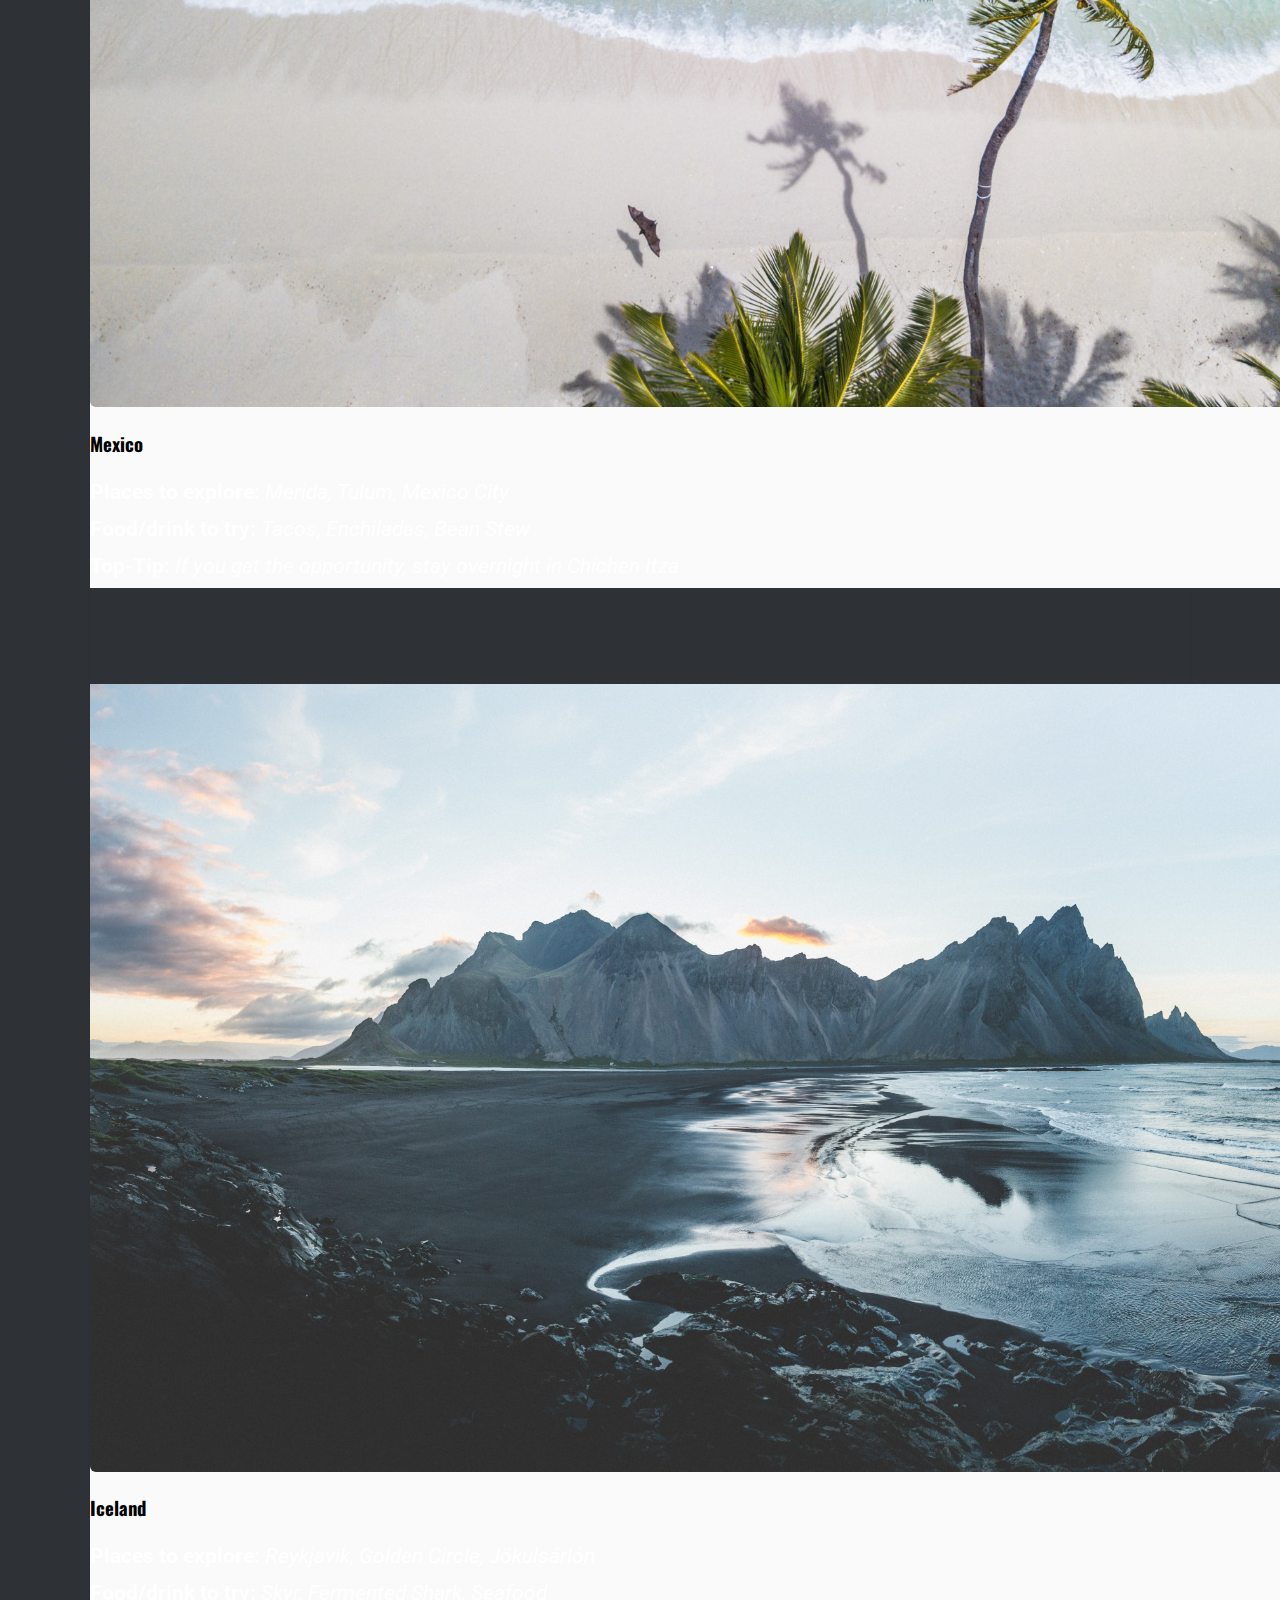
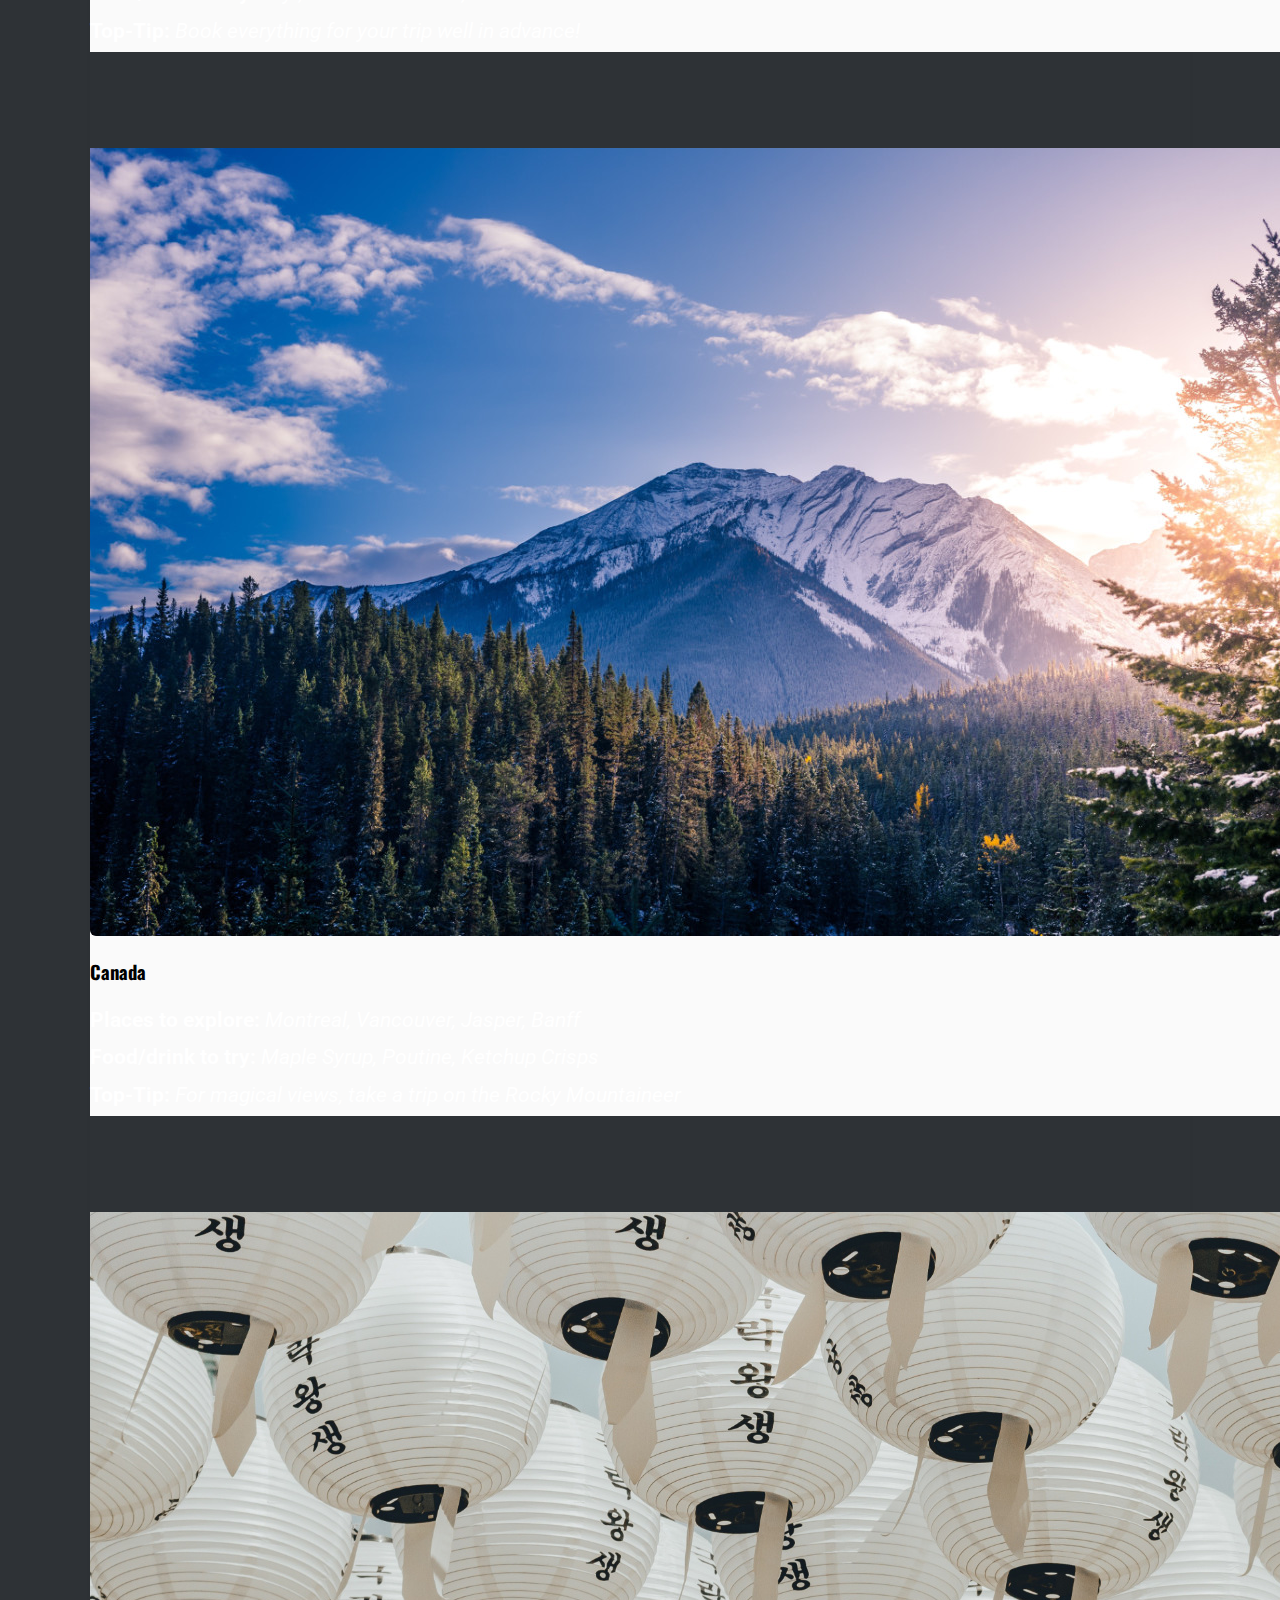
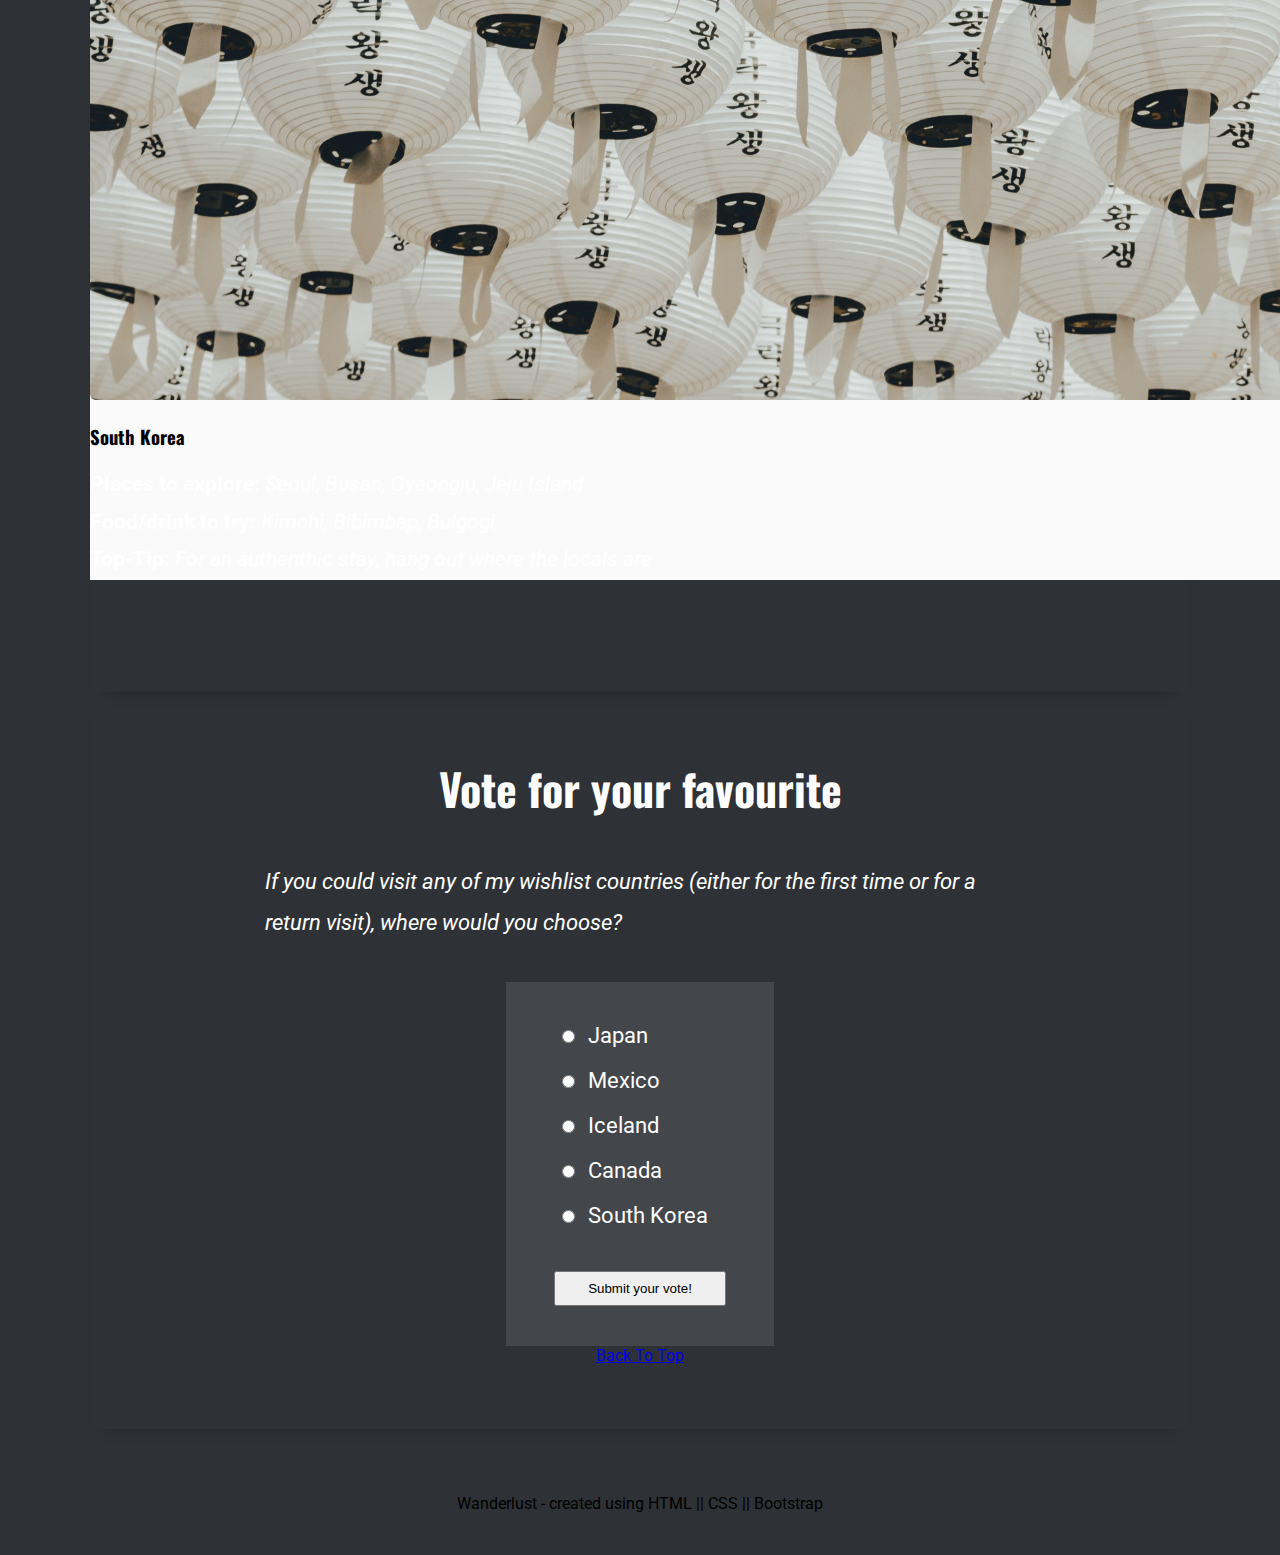
<file: wishlist.html>
<!DOCTYPE html>
<html lang="en">
  <head>
    <meta charset="UTF-8">
    <meta http-equiv="X-UA-Compatible" content="IE=edge">
    <meta name="viewport" content="width=device-width, initial-scale=1.0">
    <title>Welcome to Wanderlust</title>
    <link
      href="https://cdn.jsdelivr.net/npm/bootstrap@5.2.3/dist/css/bootstrap.min.css"
      rel="stylesheet"
      integrity="sha384-rbsA2VBKQhggwzxH7pPCaAqO46MgnOM80zW1RWuH61DGLwZJEdK2Kadq2F9CUG65"
      crossorigin="anonymous"
    >
    <link href="./styles/style.css" rel="stylesheet">
    <link rel="preconnect" href="https://fonts.googleapis.com">
    <link rel="preconnect" href="https://fonts.gstatic.com" crossorigin>
    <link
      href="https://fonts.googleapis.com/css2?family=Oswald:wght@400;500;600;700&family=Roboto:ital,wght@0,100;0,300;0,400;0,500;0,700;1,100;1,300;1,400;1,500;1,700&display=swap"
      rel="stylesheet"
    >
    <link
      rel="stylesheet"
      href="https://cdnjs.cloudflare.com/ajax/libs/font-awesome/6.2.1/css/all.min.css"
      integrity="sha512-MV7K8+y+gLIBoVD59lQIYicR65iaqukzvf/nwasF0nqhPay5w/9lJmVM2hMDcnK1OnMGCdVK+iQrJ7lzPJQd1w=="
      crossorigin="anonymous"
      referrerpolicy="no-referrer"
    >
  </head>
  <body>
    <header>
      <nav class="navbar navbar-expand-md navbar-dark bg-dark fixed-top">
        <div class="container-fluid justify-content-between">
          <a class="navbar-brand" href="./index.html">Wanderlust*</a>
          <button
            class="navbar-toggler"
            type="button"
            data-bs-toggle="collapse"
            data-bs-target="#navbarNav"
            aria-controls="navbarNav"
            aria-expanded="false"
            aria-label="Toggle navigation"
          >
            <span class="navbar-toggler-icon"></span>
          </button>
          <div
            class="collapse navbar-collapse justify-content-end"
            id="navbarNav"
          >
            <ul class="navbar-nav gap-4">
              <li class="nav-item">
                <a class="nav-link" aria-current="page" href="./index.html"
                  >Home</a
                >
              </li>
              <li class="nav-item">
                <a class="nav-link" href="./favourite.html">Top Destinations</a>
              </li>
              <li class="nav-item">
                <a class="nav-link active" href="./wishlist.html"
                  >Travel Wish List</a
                >
              </li>
              <li class="nav-item">
                <a class="nav-link" href="./subscribe.html">Subscribe</a>
              </li>
            </ul>
          </div>
        </div>
      </nav>
    </header>
    <main>
      <section class="hero wishlist-hero">
        <div class="hero__content-container rounded-4">
          <h1 class="text-center">My Travel Wish List</h1>
          <figure class="text-center">
            <blockquote class="blockquote">
              <p>
                <em
                  >Once the Travel bug bites there is no known antidote, and I
                  know that I shall be happily infected until the end of my
                  life.</em
                >
              </p>
            </blockquote>
            <figcaption class="blockquote-footer">
              Unknown,
              <cite title="Source Title">Inspirational Travel quotes</cite>
            </figcaption>
          </figure>
        </div>
        <div class="hero__pointer">
          <i class="fa-solid fa-arrow-down-long"></i>
        </div>
      </section>
      <div class="introduction wishlist-intro section-padding">
        <p>
          The world is a big ol' place! And with so many wonderful things to see
          and activities to experience it can be tricky to pick just one place
          you'd like to visit.
        </p>
        <br>
        <p>
          But lucky for you I've picked out a few countries to sit at the top of
          my <em>travel wish list</em>. And when I think about the next
          destination to visit I try to look out for as many of the following as
          possible:
        </p>
        <ul class="wishlist-intro__tips">
          <li class="text-white"><i>Great coffee shops and cafes</i></li>
          <li class="text-white"><i>Somewhere that is easily walkable</i></li>
          <li class="text-white"><i>Places known for great/unique food</i></li>
          <li class="text-white"><i>Plenty of wildlife and nature</i></li>
          <li class="text-white"><i>Good value flights and accomodation</i></li>
        </ul>
      </div>
      <section class="section-padding">
        <h2 class="section-header">Travel Wish List</h2>
        <div class="card first-card shadow mb-3">
          <div class="row g-0">
            <div class="col-lg-5 img-cover">
              <img
                src="./images/japan-jezael-melgoza-unsplash-comp.jpg"
                class="img-fluid rounded-top card-img-top"
                alt="Shibuya Crossing at night"
              >
            </div>
            <div class="col-lg-7 card-info">
              <div class="card-body">
                <h3 class="card-title">Japan</h3>
                <p class="text-dark card-tips">
                  <b>Places to explore:</b>
                  <em>Tokyo, Kyoto, Nara, Mount Fuji</em>
                </p>
                <p class="text-dark card-tips">
                  <b>Food/drink to try:</b>
                  <em>Sushi, Gyoza, Noodle Soup, Ramen</em>
                </p>
                <p class="text-dark card-tips">
                  <b>Top-Tip:</b>
                  <em
                    >Make sure to cross the Shibuya Crossing at least once</em
                  >
                </p>
              </div>
            </div>
          </div>
        </div>
        <div class="card shadow mb-3">
          <div class="row g-0">
            <div class="col-lg-5">
              <img
                src="./images/mexico-nattu-adnan-unsplash-comp.jpg"
                class="img-fluid rounded-top card-img-top"
                alt="Tulum shoreline from abouve"
              >
            </div>
            <div class="col-lg-7">
              <div class="card-body">
                <h3 class="card-title">Mexico</h3>
                <p class="text-dark card-tips">
                  <b>Places to explore:</b> <em>Merida, Tulum, Mexico City</em>
                </p>
                <p class="text-dark card-tips">
                  <b>Food/drink to try:</b>
                  <em>Tacos, Enchiladas, Bean Stew</em>
                </p>
                <p class="text-dark card-tips">
                  <b>Top-Tip:</b>
                  <em
                    >If you get the opportunity, stay overnight in Chichen
                    Itza</em
                  >
                </p>
              </div>
            </div>
          </div>
        </div>
        <div class="card shadow mb-3">
          <div class="row g-0">
            <div class="col-lg-5">
              <img
                src="./images/iceland-norris-niman-unsplash-comp.jpg"
                class="img-fluid rounded-top card-img-top"
                alt="Icelandic scenery"
              >
            </div>
            <div class="col-lg-7">
              <div class="card-body">
                <h3 class="card-title">Iceland</h3>
                <p class="text-dark card-tips">
                  <b>Places to explore:</b>
                  <em>Reykjavik, Golden Circle, Jökulsárlón</em>
                </p>
                <p class="text-dark card-tips">
                  <b>Food/drink to try:</b>
                  <em>Skyr, Fermented Shark, Seafood</em>
                </p>
                <p class="text-dark card-tips">
                  <b>Top-Tip:</b>
                  <em>Book everything for your trip well in advance!</em>
                </p>
              </div>
            </div>
          </div>
        </div>
        <div class="card shadow mb-3">
          <div class="row g-0">
            <div class="col-lg-5">
              <img
                src="./images/canada-neil-rosenstech-unsplash-comp.jpg"
                class="img-fluid rounded-top card-img-top"
                alt="Sunrise over the Rocky Mountains"
              >
            </div>
            <div class="col-lg-7">
              <div class="card-body">
                <h3 class="card-title">Canada</h3>
                <p class="text-dark card-tips">
                  <b>Places to explore:</b>
                  <em>Montreal, Vancouver, Jasper, Banff</em>
                </p>
                <p class="text-dark card-tips">
                  <b>Food/drink to try:</b>
                  <em>Maple Syrup, Poutine, Ketchup Crisps</em>
                </p>
                <p class="text-dark card-tips">
                  <b>Top-Tip:</b>
                  <em
                    >For magical views, take a trip on the Rocky Mountaineer</em
                  >
                </p>
              </div>
            </div>
          </div>
        </div>
        <div class="card mb-3">
          <div class="row g-0">
            <div class="col-lg-5">
              <img
                src="./images/korea-valery-rabchenyuk-unsplash-comp.jpg"
                class="img-fluid rounded-top rounded-left-lg card-img-top"
                alt="White lanterns hanging from ceiling"
              >
            </div>
            <div class="col-lg-7">
              <div class="card-body">
                <h3 class="card-title">South Korea</h3>
                <p class="text-dark card-tips">
                  <b>Places to explore:</b>
                  <em>Seoul, Busan, Gyeongju, Jeju Island</em>
                </p>
                <p class="text-dark card-tips">
                  <b>Food/drink to try:</b> <em>Kimchi, Bibimbap, Bulgogi, </em>
                </p>
                <p class="text-dark card-tips">
                  <b>Top-Tip:</b>
                  <em>For an authenthic stay, hang out where the locals are</em>
                </p>
              </div>
            </div>
          </div>
        </div>
      </section>
      <section class="section-padding vote-section">
        <h2 class="section-header">Vote for your favourite</h2>
        <span class="text-center"
          ><em
            >If you could visit any of my wishlist countries (either for the
            first time or for a return visit), where would you choose?</em
          ></span
        >
        <form class="vote-form shadow" action="submit">
          <input type="radio" id="japan" name="fav_destination" value="japan">
          <label for="japan">Japan</label><br>
          <input
            type="radio"
            id="mexico"
            name="fav_destination"
            value="mexico"
          >
          <label for="mexico">Mexico</label><br>
          <input
            type="radio"
            id="iceland"
            name="fav_destination"
            value="iceland"
          >
          <label for="iceland">Iceland</label><br>
          <input
            type="radio"
            id="canada"
            name="fav_destination"
            value="canada"
          >
          <label for="canada">Canada</label><br>
          <input
            type="radio"
            id="south-korea"
            name="fav_destination"
            value="south-korea"
          >
          <label for="south-korea">South Korea</label><br>
          <button
            type="button"
            class="bg-success border border-success text-white shadow"
          >
            Submit your vote!
          </button>
        </form>
        <a class="btn btn-primary page-btn mt-5" href="#" role="button"
          >Back To Top</a
        >
      </section>
      <footer class="text-white bg-dark">
        Wanderlust - created using HTML || CSS || Bootstrap
      </footer>
    </main>
    <script
      src="https://cdn.jsdelivr.net/npm/bootstrap@5.2.3/dist/js/bootstrap.bundle.min.js"
      integrity="sha384-kenU1KFdBIe4zVF0s0G1M5b4hcpxyD9F7jL+jjXkk+Q2h455rYXK/7HAuoJl+0I4"
      crossorigin="anonymous"
    ></script>
  </body>
</html>
</file>
<file: styles/style.css>
/*
----------------------------------------------
GLOBAL STYLES
----------------------------------------------
*/

* {
  scroll-behavior: smooth;
}

body {
  background-color: rgba(33, 37, 41, 0.94);
  font-family: "Roboto", sans-serif;
}

/* Headings and Paragraph styling */

h1 {
  font-size: 3rem;
}

h1,
h2 {
  color: white;
  text-align: center;
}

h1,
h2,
h3 {
  font-family: "Oswald", sans-serif;
}

p {
  color: white;
  font-size: 1.1rem;
  line-height: 1.6;
  margin: 0 0 0.25rem;
}

/* figure styling */

figure {
  margin: 0;
}

/* blockquote styling */

blockquote {
  margin: 0 auto;
  max-width: 650px;
}

.blockquote-footer {
  color: rgb(240, 240, 240);
  font-weight: 300;
  margin: -0.5rem 0 0 0;
}

/* table styling */

table {
  margin: 0 auto 2rem !important;
  max-width: 550px;
  text-align: center;
}

/* footer styling */

footer {
  align-items: center;
  display: flex;
  justify-content: center;
  margin-top: 2rem;
  min-height: 70px;
  padding: 0.5rem 1rem;
  text-align: center;
}

/* carousel styling */

.carousel {
  border-radius: 20px;
  margin: 3rem 0;
  overflow: hidden;
}

.carousel-caption {
  background-color: rgba(0, 0, 0, 0.5);
  border-radius: 15px;
  padding-bottom: 1.5rem;
}

.carousel-indicators {
  margin-bottom: 1.5rem;
}

/* card styling */

.card {
  background-color: rgb(250, 250, 250);
  border: none;
  margin: 3rem auto;
  max-width: 1200px;
  transition: 0.2s ease-in-out;
}

.card-body {
  display: flex;
  flex-direction: column;
  flex-wrap: wrap;
  height: 100%;
  justify-content: space-around;
}

.first-card {
  margin-top: 0rem;
}

.card:hover {
  box-shadow: 0px 0px 8px rgba(66, 66, 66, 0.3);
  scale: 1.02;
}

/* Section & hero section styling*/

section {
  display: flex;
  flex-direction: column;
}

.section-header {
  margin-bottom: 3rem;
}

.section-padding {
  box-shadow: 0 12px 12px -15px rgba(15, 15, 15, 0.6);
  margin: 0 auto;
  max-width: 1100px;
  padding: 3rem 1rem 2rem;
}

.hero {
  align-items: center;
  background-position: center;
  background-size: cover;
  display: flex;
  flex-direction: column;
  justify-content: center;
  min-height: 100vh;
  padding: 1rem;
  position: relative;
}

.hero__content-container {
  background-color: rgba(33, 37, 41, 0.75);
  border: 3px solid white;
  box-shadow: inset 10px 10px 15px -10px rgba(0, 0, 0, 0.5),
    5px 5px 5px rgba(0, 0, 0, 0.3);
  display: flex;
  flex-direction: column;
  gap: 1rem;
  max-width: 460px;
  padding: 1.5rem;
}

.hero__pointer {
  align-items: center;
  background-color: rgba(0, 0, 0, 0.55);
  border: 1px solid white;
  border-radius: 10px;
  bottom: 1rem;
  box-shadow: 2px 2px 3px rgba(0, 0, 0, 0.5);
  display: flex;
  height: 40px;
  justify-content: center;
  position: absolute;
  width: 35px;
  color: white;
}

/* button formatting (adding to Bootstrap Defaul  */

.page-btn {
  margin: 0 auto;
}

/* --------- GLOBAL MEDIA QUERIES ---------*/

@media screen and (min-width: 525px) {
  .section-padding {
    padding: 2rem 3rem;
  }
}

@media screen and (min-width: 768px) {
  h1 {
    font-size: 3.75rem;
  }

  h2 {
    font-size: 2.75rem;
  }

  p {
    font-size: 1.2rem;
  }

  .section-padding {
    padding: 3rem;
  }

  .section-header {
    margin: 0 0 4rem;
  }

  .hero__content-container {
    border: 5px solid white;
    box-shadow: inset 10px 10px 15px -10px rgba(0, 0, 0, 0.5),
      5px 5px 5px rgba(0, 0, 0, 0.3);
    gap: 2rem;
    max-width: 550px;
    padding: 2.5rem;
  }

  blockquote p,
  .hero__content-container p {
    font-size: 1.4rem;
    font-weight: 300;
  }
}

@media screen and (min-width: 992px) {
  .card img {
    border-top-right-radius: 0 !important;
    border-bottom-left-radius: 0.375rem;
  }
}

@media screen and (min-width: 1200px) {
  h1 {
    font-size: 5rem;
  }

  p {
    font-size: 1.3em;
  }

  .section-padding {
    padding: 4rem 0rem;
  }

  .hero__content-container {
    border: 5px solid white;
    box-shadow: inset 10px 10px 15px -10px rgba(0, 0, 0, 0.5),
      5px 5px 5px rgba(0, 0, 0, 0.3);
    gap: 2rem;
    max-width: 920px;
    padding: 3.5rem;
  }
}

/*
-------------------------------------------------------------------
HOME PAGE (INDEX) STYLES
-------------------------------------------------------------------
*/

.homepage-hero {
  background-image: url("../images/hawaii-boat-comp.jpg");
}

/* Homepage introduction section styling */

.introduction-row {
  margin-left: 0;
}

.introduction-text p {
  text-align: center;
}

.profile-img-container {
  border-radius: 50%;
  margin: 0 auto 2rem;
  overflow: hidden;
  padding: 0;
}

.profile-img-container img {
  width: 100%;
}

/* Fun Fact Styling */

.fun-fact {
  background-color: rgba(255, 255, 255, 0.05);
  border: 1px solid rgb(2, 204, 144);
  border-radius: 15px;
  padding: 1rem;
}

.fact-text {
  color: rgb(2, 204, 144);
  margin: 0;
}

/* --------- HOME PAGE MEDIA QUERIES ----------*/

@media screen and (min-width: 575px) {
  .introduction-text {
    padding-left: 2rem;
  }

  .introduction-text p {
    text-align: left;
  }

  .profile-img-container {
    margin: 0;
  }
}

/*
-------------------------------------------------------------------
TOP/FAVOURITE DESTINATIONS PAGE STYLES
-------------------------------------------------------------------
*/

.favourite-hero {
  background-image: url(../images/Thailand-pool-comp.jpg);
}

/*
-------------------------------------------------------------------
WISHLIST PAGE STYLES
-------------------------------------------------------------------
*/

.wishlist-hero {
  background-image: url(../images/hawaii-surf-comp.jpg);
}

/* Wishlist introduction section styling */

.wishlist-intro__tips {
  display: grid;
  margin-top: 1rem;
  padding-left: 1rem;
}

.wishlist-intro__tips li {
  margin-top: 0.75rem;
  font-size: 1.1rem;
  padding-left: 0.5rem;
}

/* Vote section styling */

.vote-section {
  align-items: center;
  display: flex;
  flex-direction: column;
}

.vote-section span {
  margin-top: -1.5rem;
}

.vote-form,
.vote-section span {
  color: white;
  font-size: 1.4rem;
  line-height: 1.8;
  max-width: 750px;
}

.vote-form {
  background-color: rgba(255, 255, 255, 0.1);
  margin-top: 2.5rem;
  padding: 1.5rem 1.5rem 2rem;
}

.vote-form input {
  margin: 1rem 0.5rem;
}

.vote-form button {
  margin-top: 2rem;
  padding: 0.5rem 1rem;
  transition: 0.075s ease-in-out;
}

.vote-form button:hover {
  scale: 1.02;
}

.vote-form button:active {
  scale: 0.98;
}

/* --------- WISHLIST PAGE MEDIA QUERIES ---------*/

@media screen and (min-width: 425px) {
  .vote-form {
    padding: 2rem 3rem 2.5rem;
  }

  .vote-form button {
    padding: 0.5rem 2rem;
  }
}

@media screen and (min-width: 768px) {
  .wishlist-intro__tips li {
    font-size: 1.2rem;
  }
}

@media screen and (min-width: 1200px) {
  .wishlist-intro__tips li {
    font-size: 1.3rem;
  }
}

/*
-----------------------------------------------------------------------
SUBSCRIBE PAGE STYLES
---------------------------------------------------------------------- 
*/

.subscribe-hero {
  background-image: url(../images/cameron-highlands-comp.jpg);
}

.subscribe-intro p {
  max-width: 900px;
  margin: 0 auto;
}

/* Subscribe page form styling */

.subscribe-form {
  color: white;
}

.input-bar {
  display: flex;
  flex-direction: column;
  gap: 1rem;
  margin-top: 0.5rem;
  width: 100%;
}

.subscribe-form input {
  border: none;
  padding: 0.3rem 0.5rem;
  width: 100%;
}

/* Travel links styling */

.travel-links {
  display: grid;
  gap: 2rem;
  grid-template-columns: 1fr;
  max-width: 800px;
  margin: 0 auto;
}

.travel-links a {
  background-color: rgba(255, 255, 255, 0.1);
  border: 2px solid rgba(255, 255, 255, 0.3);
  color: white;
  font-size: 1.2rem;
  padding: 1rem 2rem;
  text-align: center;
  transition: 0.08s ease-in-out;
  text-decoration: none;
}

.travel-links a:hover {
  border: 2px solid rgb(2, 204, 144);
  background-color: rgba(2, 204, 144, 0.3);
}

.travel-links a:active {
  scale: 0.98;
}

/* --------- SUBSCRIBE PAGE MEDIA QUERIES ---------- */

@media screen and (min-width: 650px) {
  .travel-links {
    grid-template-columns: repeat(2, 1fr);
  }
}

@media screen and (min-width: 768px) {
  .travel-links a {
    font-size: 1.3rem;
    padding: 1rem 3.5rem;
  }

  .input-bar {
    flex-direction: row;
    gap: 0.5rem;
  }
}
</file>
